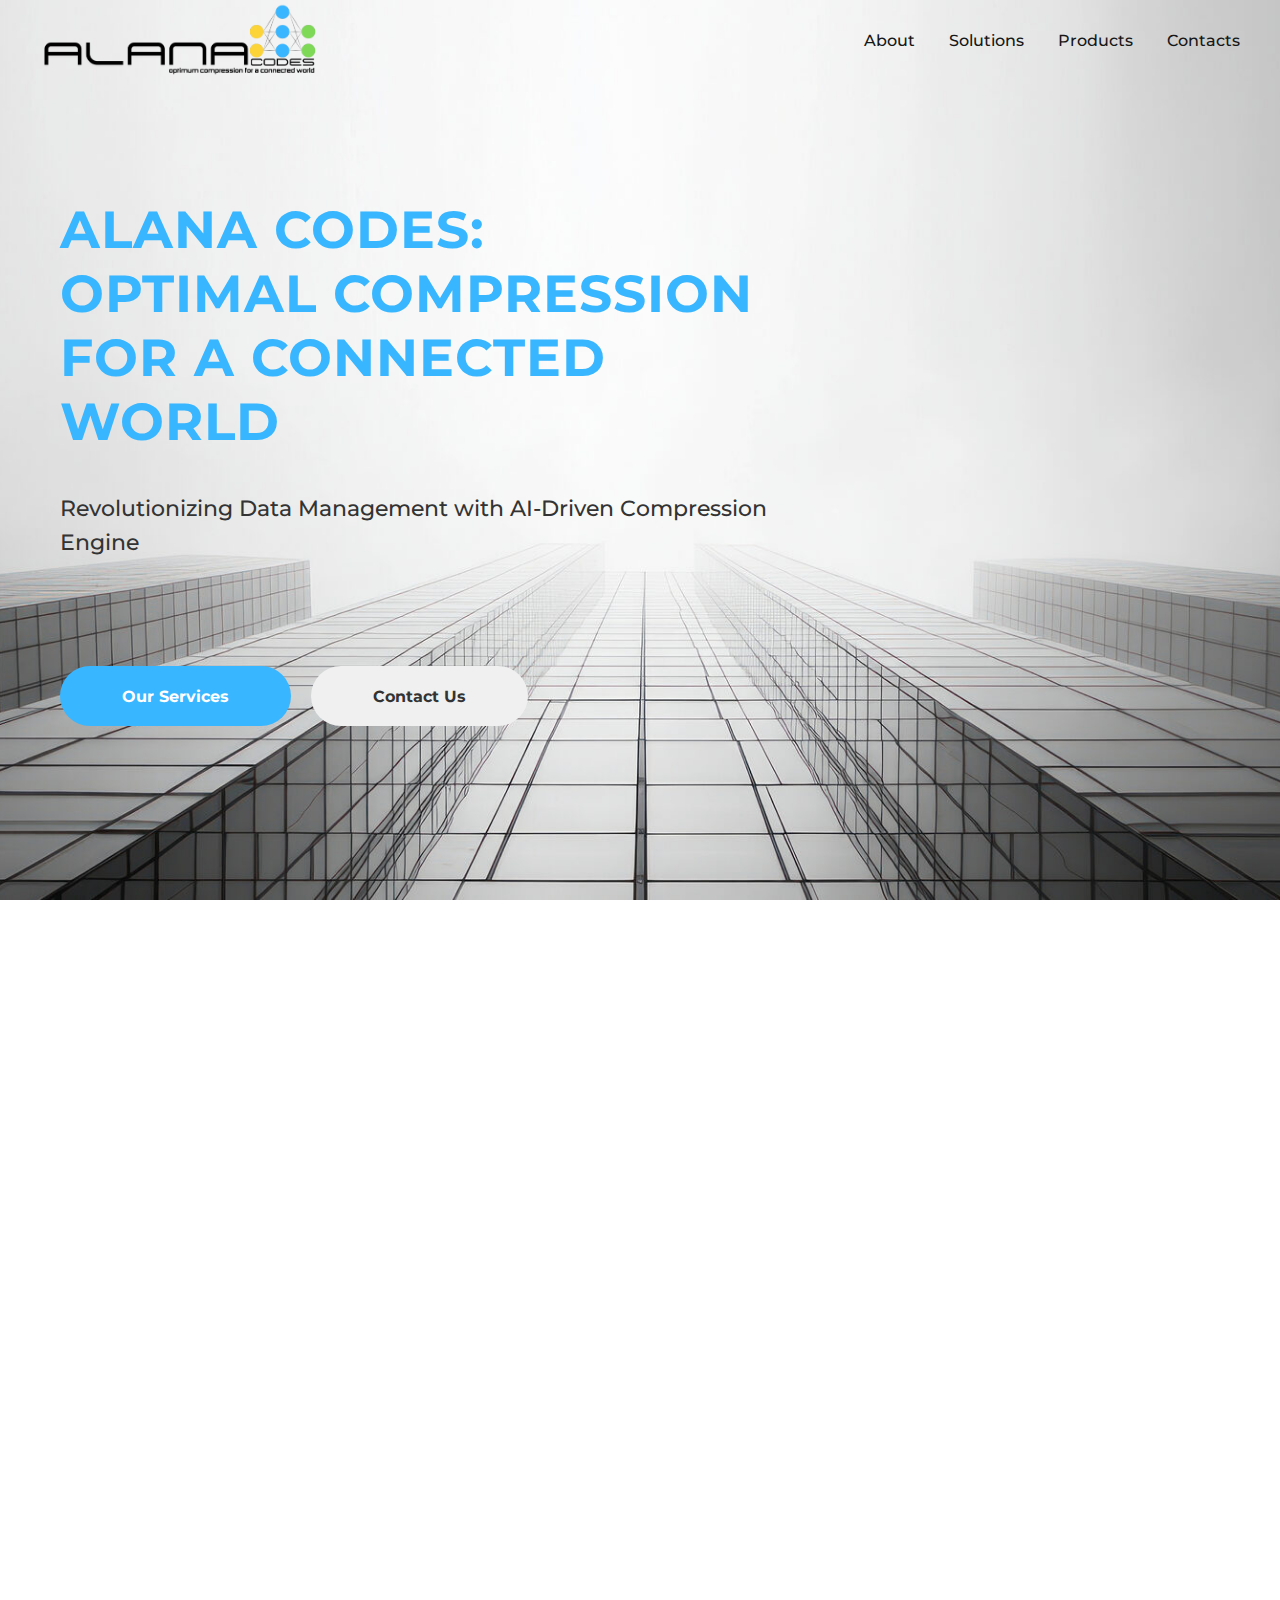
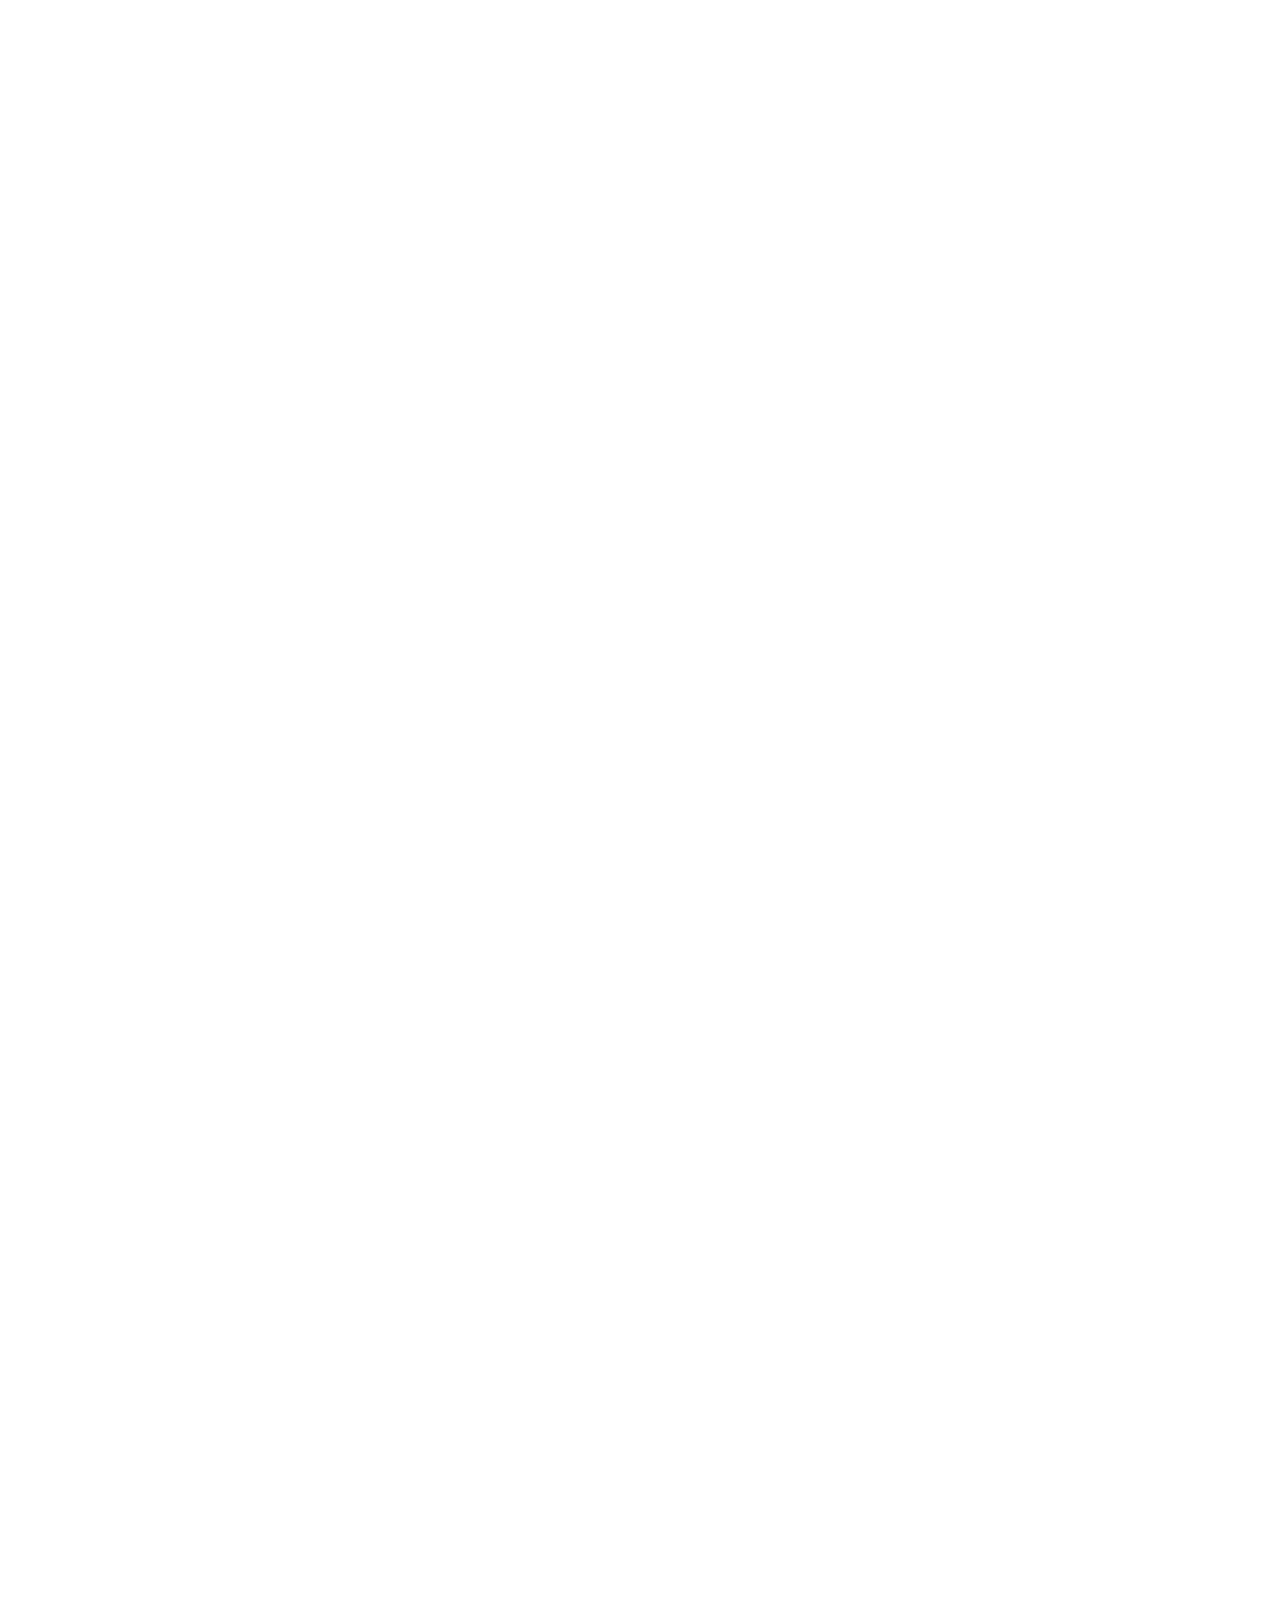
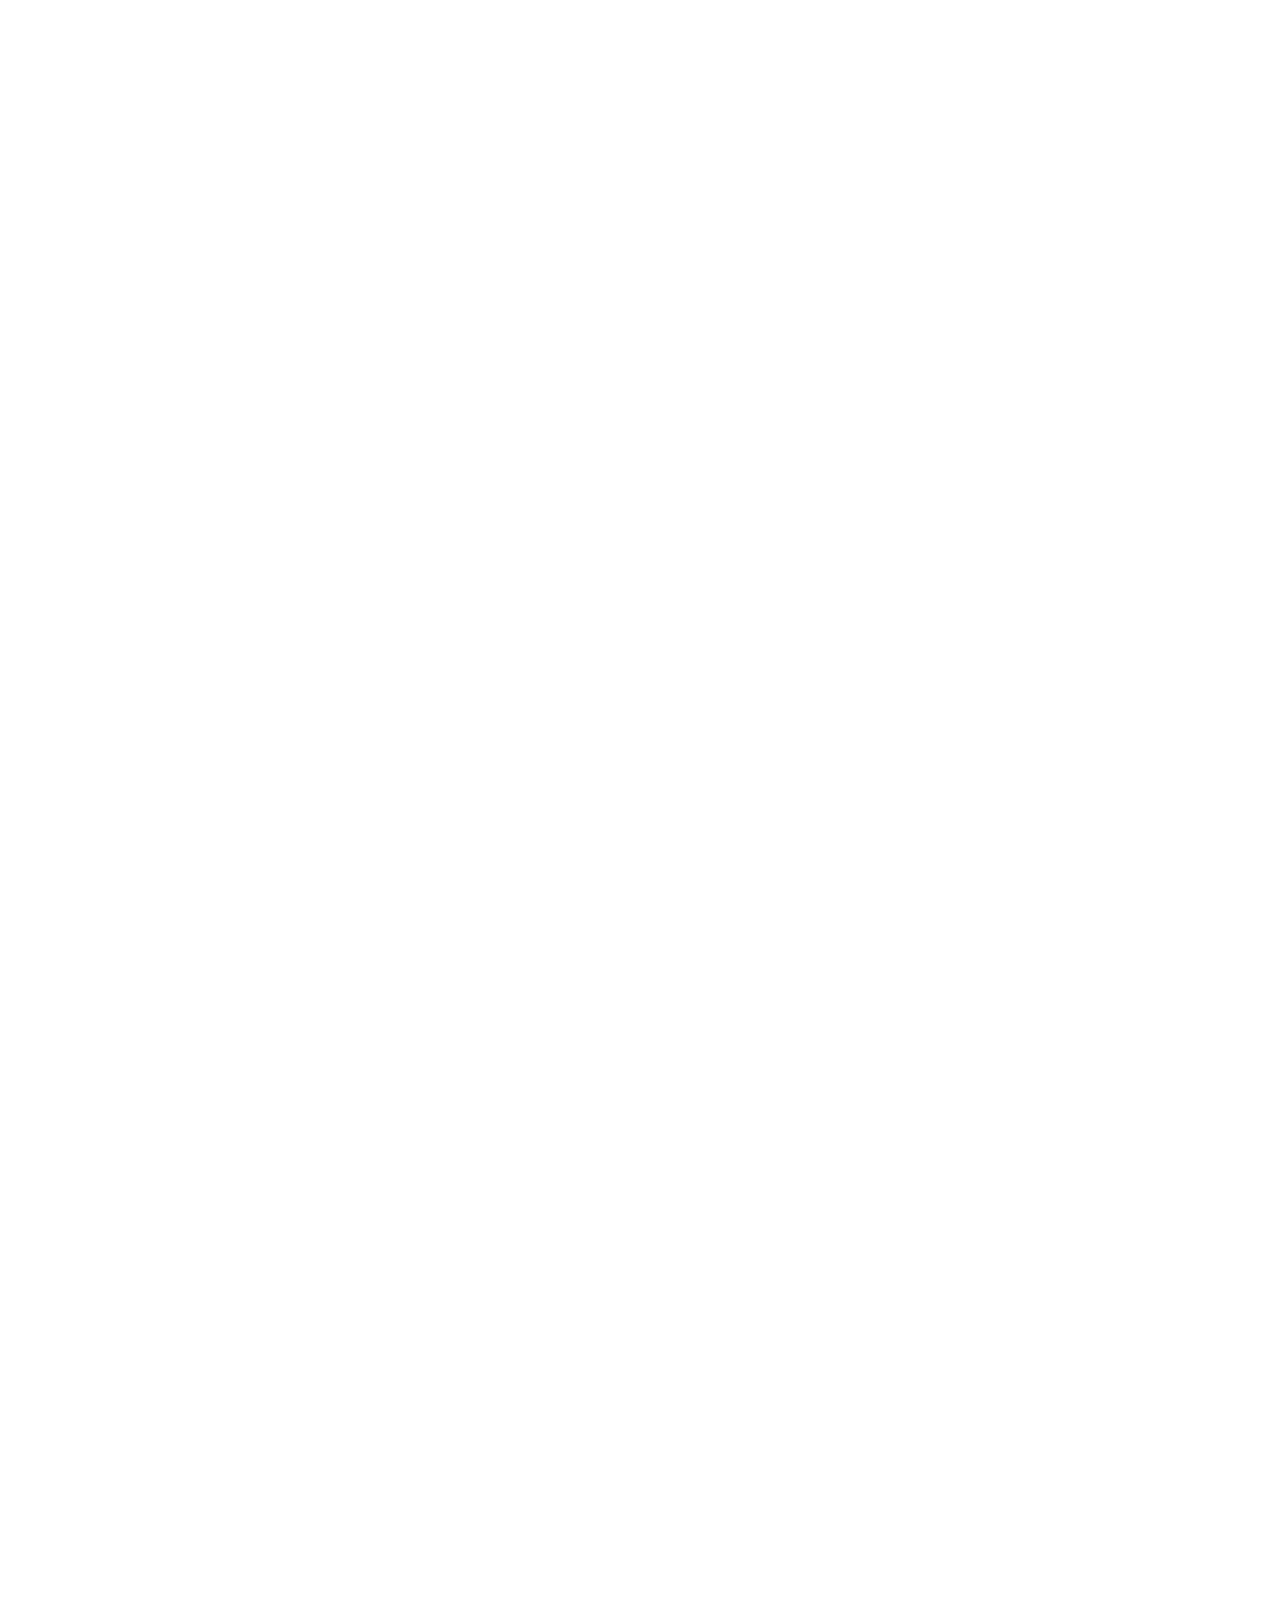
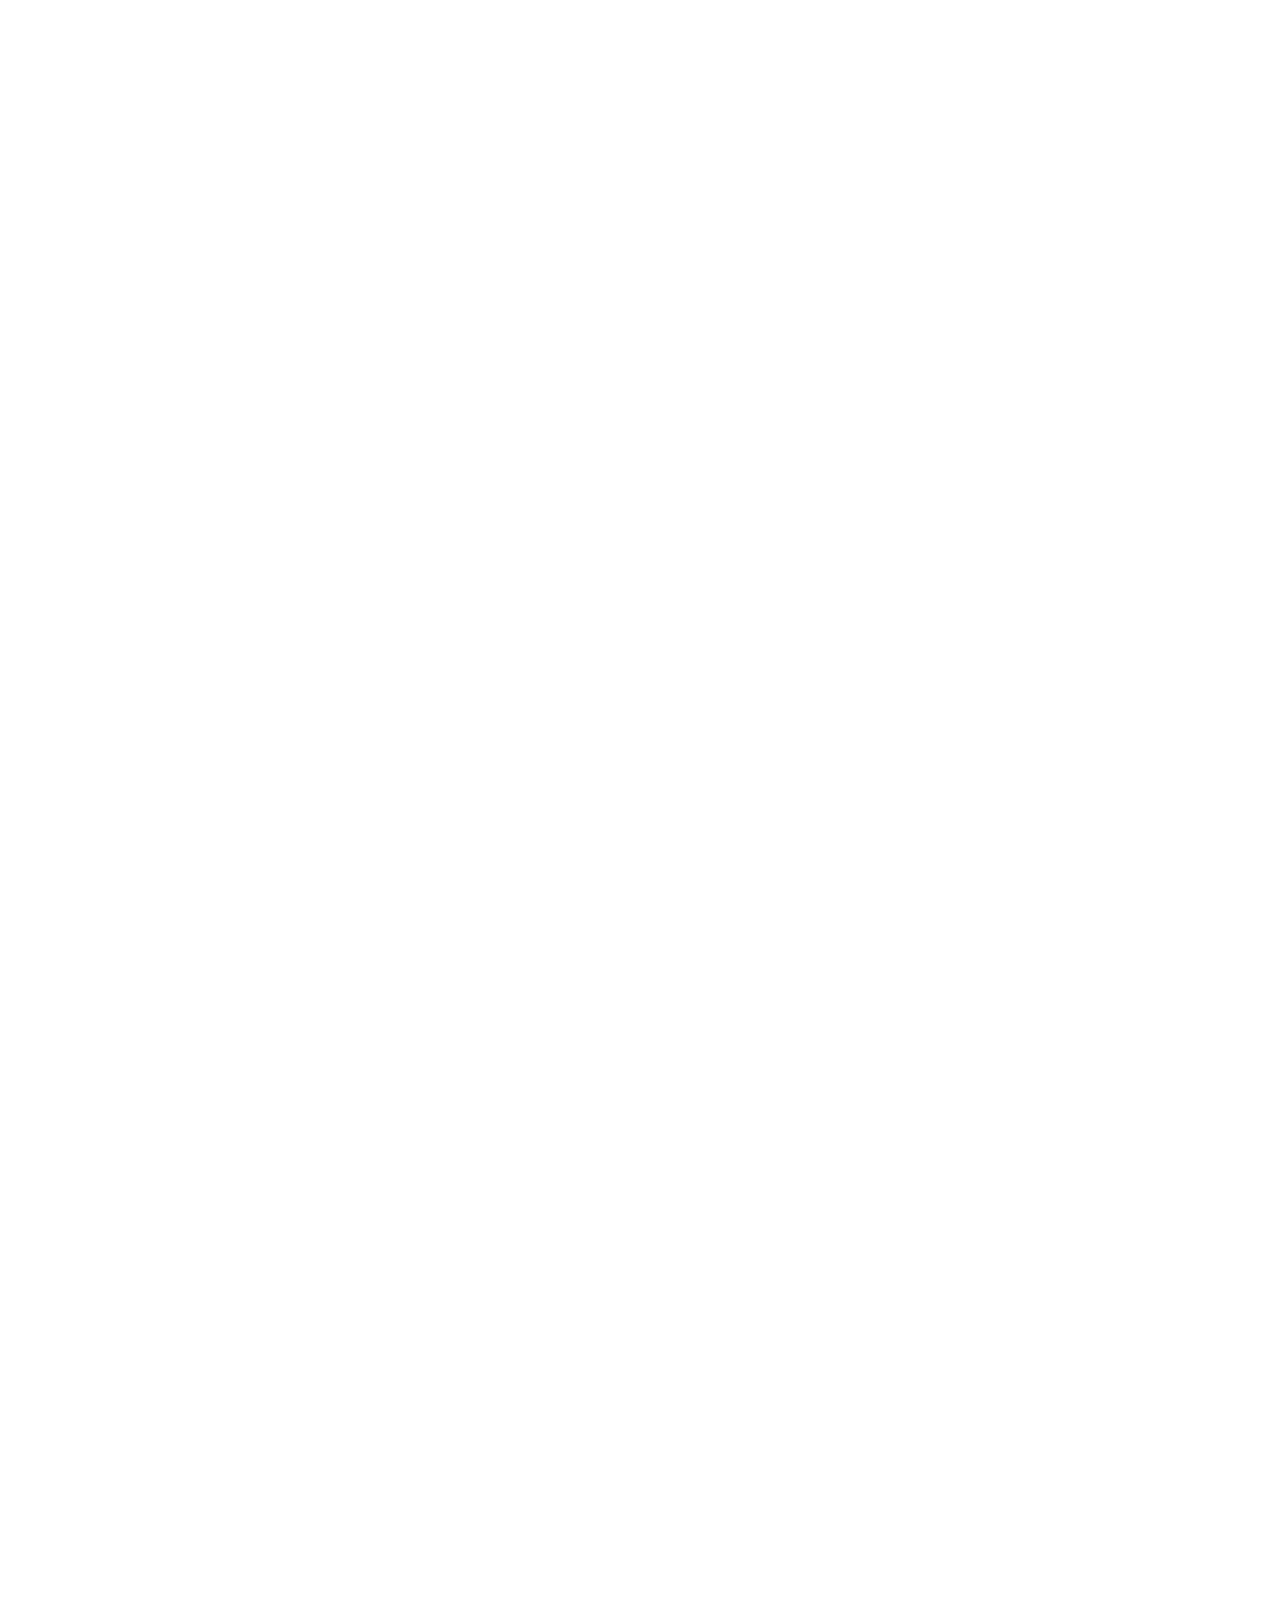
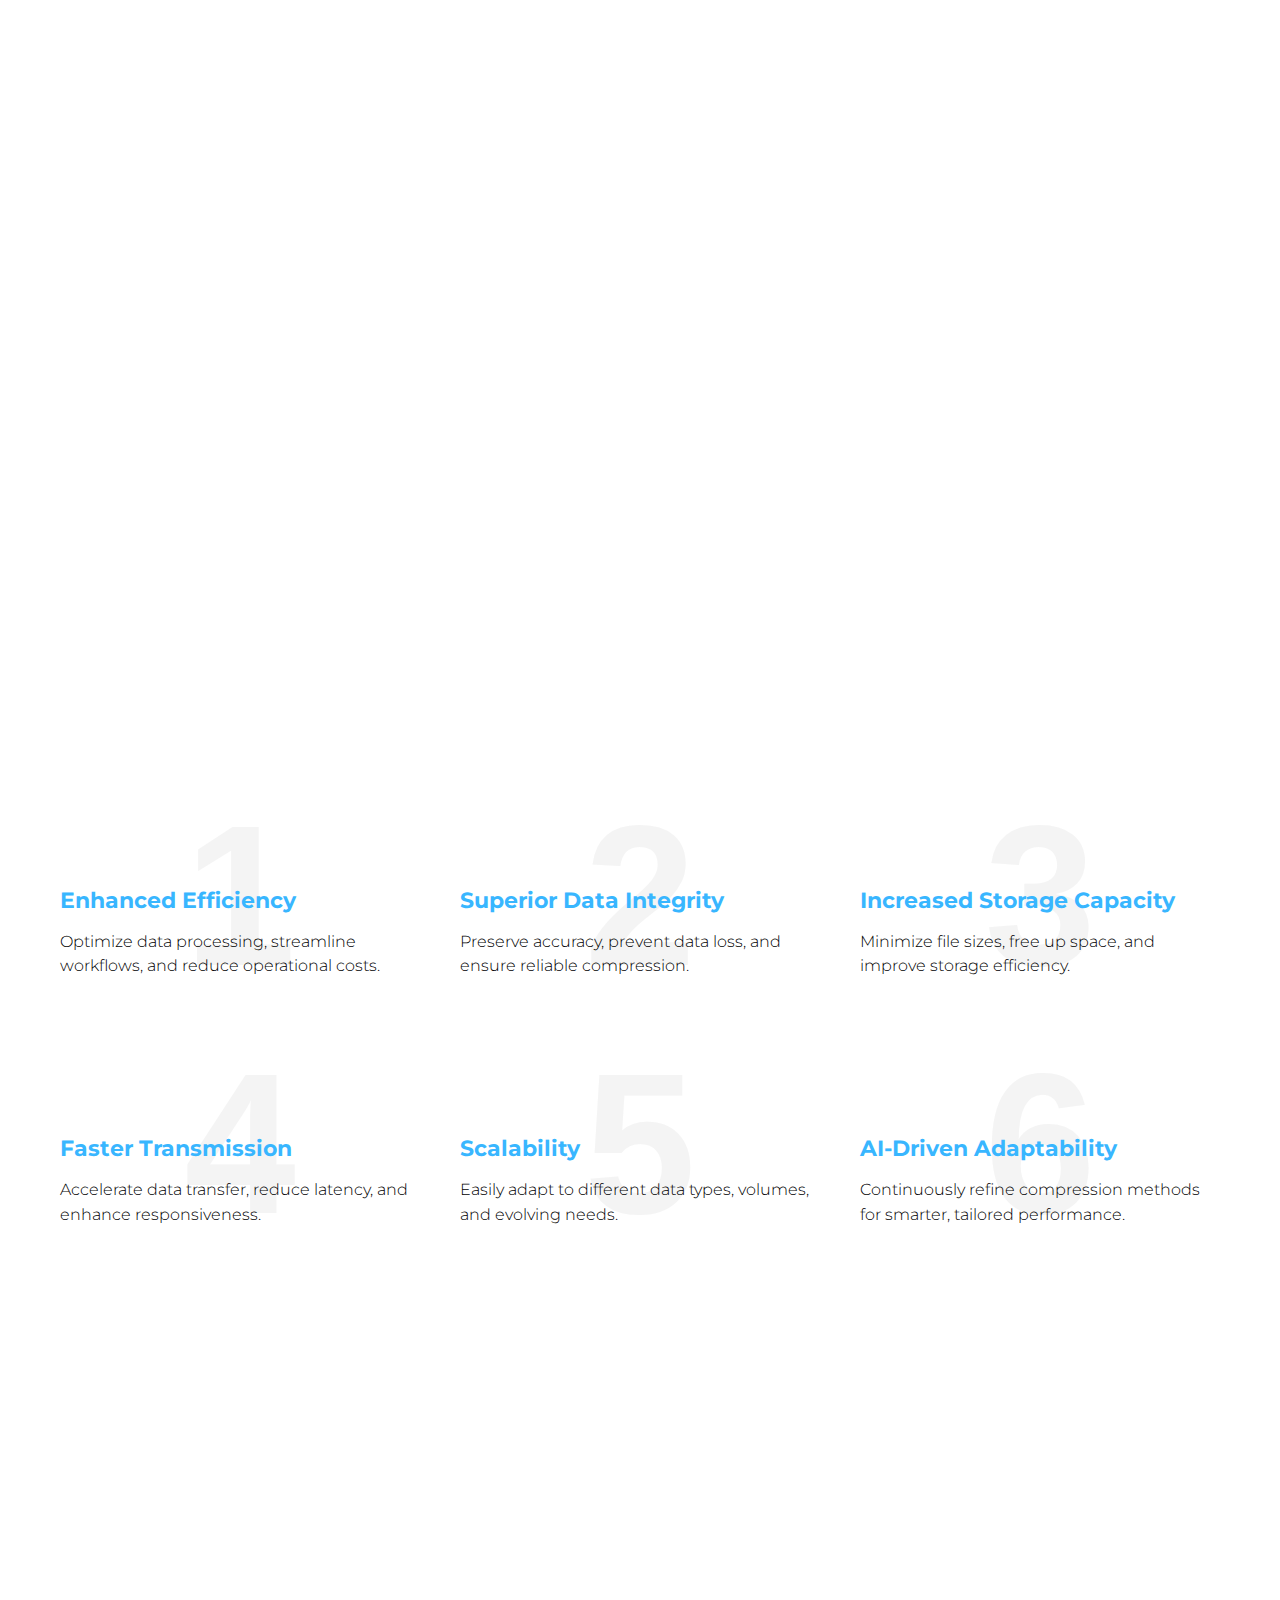
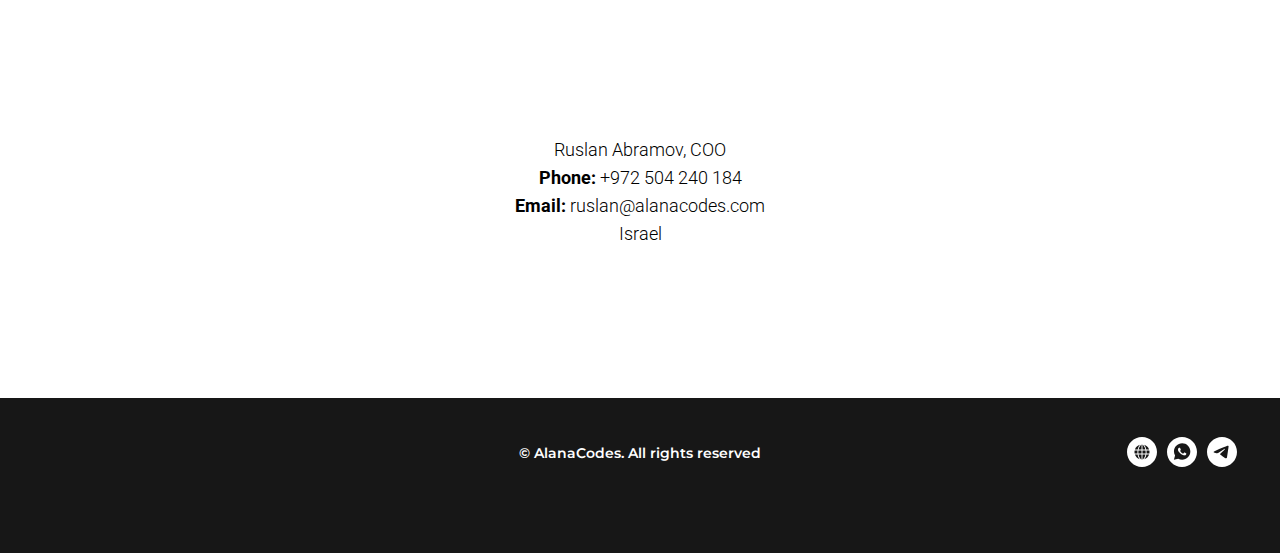
<file: page63274655.html>
<!DOCTYPE html> <html> <head> <meta charset="utf-8" /> <meta http-equiv="Content-Type" content="text/html; charset=utf-8" /> <meta name="viewport" content="width=device-width, initial-scale=1.0" /> <!--metatextblock--> <title>AlanaCodes</title> <meta name="description" content="Alana Codes: Optimize data storage and transfer with innovative compression solutions." /> <meta property="og:url" content="https://alanacodes.tilda.ws/alanacodes_new" /> <meta property="og:title" content="AlanaCodes" /> <meta property="og:description" content="Alana Codes: Optimize data storage and transfer with innovative compression solutions." /> <meta property="og:type" content="website" /> <meta property="og:image" content="images/tild3966-6330-4031-b135-366533663431___-1ddd.jpg" /> <link rel="canonical" href="https://alanacodes.tilda.ws/alanacodes_new"> <!--/metatextblock--> <meta name="format-detection" content="telephone=no" /> <meta http-equiv="x-dns-prefetch-control" content="on"> <link rel="dns-prefetch" href="https://ws.tildacdn.com">  <link rel="icon" type="image/png" sizes="32x32" href="images/tild3138-3231-4138-a533-643066313132___sm_grey1.png" media="(prefers-color-scheme: light)"/> <link rel="icon" type="image/png" sizes="32x32" href="images/tild3433-6333-4137-b236-616364666539___sm_w_32.png" media="(prefers-color-scheme: dark)"/> <link rel="icon" type="image/svg+xml" sizes="any" href="images/tild3138-6634-4861-a231-646362343632__favicon.svg"> <link rel="apple-touch-icon" type="image/png" href="images/tild3265-3333-4337-a636-616462633961___sm_grey1.png"> <link rel="icon" type="image/png" sizes="192x192" href="images/tild3265-3333-4337-a636-616462633961___sm_grey1.png"> <!-- Assets --> <script src="https://neo.tildacdn.com/js/tilda-fallback-1.0.min.js" async charset="utf-8"></script> <link rel="stylesheet" href="css/tilda-grid-3.0.min.css" type="text/css" media="all" onerror="this.loaderr='y';"/> <link rel="stylesheet" href="css/tilda-blocks-page63274655.min.css?t=1751544373" type="text/css" media="all" onerror="this.loaderr='y';" /> <link rel="preconnect" href="https://fonts.gstatic.com"> <link href="https://fonts.googleapis.com/css2?family=Montserrat:wght@100..900&family=Roboto:wght@300;400;500;700&subset=latin,cyrillic" rel="stylesheet"> <link rel="stylesheet" href="css/tilda-animation-2.0.min.css" type="text/css" media="all" onerror="this.loaderr='y';" /> <link rel="stylesheet" href="css/tilda-cover-1.0.min.css" type="text/css" media="all" onerror="this.loaderr='y';" /> <script nomodule src="js/tilda-polyfill-1.0.min.js" charset="utf-8"></script> <script type="text/javascript">function t_onReady(func) {if(document.readyState!='loading') {func();} else {document.addEventListener('DOMContentLoaded',func);}}
function t_onFuncLoad(funcName,okFunc,time) {if(typeof window[funcName]==='function') {okFunc();} else {setTimeout(function() {t_onFuncLoad(funcName,okFunc,time);},(time||100));}}function t_throttle(fn,threshhold,scope) {return function() {fn.apply(scope||this,arguments);};}</script> <script src="js/tilda-scripts-3.0.min.js" charset="utf-8" defer onerror="this.loaderr='y';"></script> <script src="js/tilda-blocks-page63274655.min.js?t=1751544373" charset="utf-8" async onerror="this.loaderr='y';"></script> <script src="js/lazyload-1.3.min.export.js" charset="utf-8" async onerror="this.loaderr='y';"></script> <script src="js/tilda-animation-2.0.min.js" charset="utf-8" async onerror="this.loaderr='y';"></script> <script src="js/tilda-menu-1.0.min.js" charset="utf-8" async onerror="this.loaderr='y';"></script> <script src="js/tilda-cover-1.0.min.js" charset="utf-8" async onerror="this.loaderr='y';"></script> <script src="js/tilda-skiplink-1.0.min.js" charset="utf-8" async onerror="this.loaderr='y';"></script> <script src="js/tilda-events-1.0.min.js" charset="utf-8" async onerror="this.loaderr='y';"></script> <script type="text/javascript">window.dataLayer=window.dataLayer||[];</script> <script type="text/javascript">(function() {if((/bot|google|yandex|baidu|bing|msn|duckduckbot|teoma|slurp|crawler|spider|robot|crawling|facebook/i.test(navigator.userAgent))===false&&typeof(sessionStorage)!='undefined'&&sessionStorage.getItem('visited')!=='y'&&document.visibilityState){var style=document.createElement('style');style.type='text/css';style.innerHTML='@media screen and (min-width: 980px) {.t-records {opacity: 0;}.t-records_animated {-webkit-transition: opacity ease-in-out .2s;-moz-transition: opacity ease-in-out .2s;-o-transition: opacity ease-in-out .2s;transition: opacity ease-in-out .2s;}.t-records.t-records_visible {opacity: 1;}}';document.getElementsByTagName('head')[0].appendChild(style);function t_setvisRecs(){var alr=document.querySelectorAll('.t-records');Array.prototype.forEach.call(alr,function(el) {el.classList.add("t-records_animated");});setTimeout(function() {Array.prototype.forEach.call(alr,function(el) {el.classList.add("t-records_visible");});sessionStorage.setItem("visited","y");},400);}
document.addEventListener('DOMContentLoaded',t_setvisRecs);}})();</script></head> <body class="t-body" style="margin:0;"> <!--allrecords--> <div id="allrecords" data-tilda-export="yes" class="t-records" data-hook="blocks-collection-content-node" data-tilda-project-id="5502990" data-tilda-page-id="63274655" data-tilda-page-alias="alanacodes_new" data-tilda-formskey="020edb2e38dd27731364830e35502990" data-tilda-imgoptimoff="yes" data-tilda-lazy="yes" data-tilda-root-zone="one"> <div id="rec866539821" class="r t-rec t-screenmin-1200px" style=" " data-animationappear="off" data-record-type="456" data-screen-min="1200px"> <!-- T456 --> <div id="nav866539821marker"></div> <div class="tmenu-mobile"> <div class="tmenu-mobile__container"> <div class="tmenu-mobile__text t-name t-name_md" field="menu_mob_title">&nbsp;</div> <button type="button"
class="t-menuburger t-menuburger_first t-menuburger__small"
aria-label="Навигационное меню"
aria-expanded="false"> <span style="background-color:#ffffff;"></span> <span style="background-color:#ffffff;"></span> <span style="background-color:#ffffff;"></span> <span style="background-color:#ffffff;"></span> </button> <script>function t_menuburger_init(recid) {var rec=document.querySelector('#rec' + recid);if(!rec) return;var burger=rec.querySelector('.t-menuburger');if(!burger) return;var isSecondStyle=burger.classList.contains('t-menuburger_second');if(isSecondStyle&&!window.isMobile&&!('ontouchend' in document)) {burger.addEventListener('mouseenter',function() {if(burger.classList.contains('t-menuburger-opened')) return;burger.classList.remove('t-menuburger-unhovered');burger.classList.add('t-menuburger-hovered');});burger.addEventListener('mouseleave',function() {if(burger.classList.contains('t-menuburger-opened')) return;burger.classList.remove('t-menuburger-hovered');burger.classList.add('t-menuburger-unhovered');setTimeout(function() {burger.classList.remove('t-menuburger-unhovered');},300);});}
burger.addEventListener('click',function() {if(!burger.closest('.tmenu-mobile')&&!burger.closest('.t450__burger_container')&&!burger.closest('.t466__container')&&!burger.closest('.t204__burger')&&!burger.closest('.t199__js__menu-toggler')) {burger.classList.toggle('t-menuburger-opened');burger.classList.remove('t-menuburger-unhovered');}});var menu=rec.querySelector('[data-menu="yes"]');if(!menu) return;var menuLinks=menu.querySelectorAll('.t-menu__link-item');var submenuClassList=['t978__menu-link_hook','t978__tm-link','t966__tm-link','t794__tm-link','t-menusub__target-link'];Array.prototype.forEach.call(menuLinks,function(link) {link.addEventListener('click',function() {var isSubmenuHook=submenuClassList.some(function(submenuClass) {return link.classList.contains(submenuClass);});if(isSubmenuHook) return;burger.classList.remove('t-menuburger-opened');});});menu.addEventListener('clickedAnchorInTooltipMenu',function() {burger.classList.remove('t-menuburger-opened');});}
t_onReady(function() {t_onFuncLoad('t_menuburger_init',function(){t_menuburger_init('866539821');});});</script> <style>.t-menuburger{position:relative;flex-shrink:0;width:28px;height:20px;padding:0;border:none;background-color:transparent;outline:none;-webkit-transform:rotate(0deg);transform:rotate(0deg);transition:transform .5s ease-in-out;cursor:pointer;z-index:999;}.t-menuburger span{display:block;position:absolute;width:100%;opacity:1;left:0;-webkit-transform:rotate(0deg);transform:rotate(0deg);transition:.25s ease-in-out;height:3px;background-color:#000;}.t-menuburger span:nth-child(1){top:0px;}.t-menuburger span:nth-child(2),.t-menuburger span:nth-child(3){top:8px;}.t-menuburger span:nth-child(4){top:16px;}.t-menuburger__big{width:42px;height:32px;}.t-menuburger__big span{height:5px;}.t-menuburger__big span:nth-child(2),.t-menuburger__big span:nth-child(3){top:13px;}.t-menuburger__big span:nth-child(4){top:26px;}.t-menuburger__small{width:22px;height:14px;}.t-menuburger__small span{height:2px;}.t-menuburger__small span:nth-child(2),.t-menuburger__small span:nth-child(3){top:6px;}.t-menuburger__small span:nth-child(4){top:12px;}.t-menuburger-opened span:nth-child(1){top:8px;width:0%;left:50%;}.t-menuburger-opened span:nth-child(2){-webkit-transform:rotate(45deg);transform:rotate(45deg);}.t-menuburger-opened span:nth-child(3){-webkit-transform:rotate(-45deg);transform:rotate(-45deg);}.t-menuburger-opened span:nth-child(4){top:8px;width:0%;left:50%;}.t-menuburger-opened.t-menuburger__big span:nth-child(1){top:6px;}.t-menuburger-opened.t-menuburger__big span:nth-child(4){top:18px;}.t-menuburger-opened.t-menuburger__small span:nth-child(1),.t-menuburger-opened.t-menuburger__small span:nth-child(4){top:6px;}@media (hover),(min-width:0\0){.t-menuburger_first:hover span:nth-child(1){transform:translateY(1px);}.t-menuburger_first:hover span:nth-child(4){transform:translateY(-1px);}.t-menuburger_first.t-menuburger__big:hover span:nth-child(1){transform:translateY(3px);}.t-menuburger_first.t-menuburger__big:hover span:nth-child(4){transform:translateY(-3px);}}.t-menuburger_second span:nth-child(2),.t-menuburger_second span:nth-child(3){width:80%;left:20%;right:0;}@media (hover),(min-width:0\0){.t-menuburger_second.t-menuburger-hovered span:nth-child(2),.t-menuburger_second.t-menuburger-hovered span:nth-child(3){animation:t-menuburger-anim 0.3s ease-out normal forwards;}.t-menuburger_second.t-menuburger-unhovered span:nth-child(2),.t-menuburger_second.t-menuburger-unhovered span:nth-child(3){animation:t-menuburger-anim2 0.3s ease-out normal forwards;}}.t-menuburger_second.t-menuburger-opened span:nth-child(2),.t-menuburger_second.t-menuburger-opened span:nth-child(3){left:0;right:0;width:100%!important;}.t-menuburger_third span:nth-child(4){width:70%;left:unset;right:0;}@media (hover),(min-width:0\0){.t-menuburger_third:not(.t-menuburger-opened):hover span:nth-child(4){width:100%;}}.t-menuburger_third.t-menuburger-opened span:nth-child(4){width:0!important;right:50%;}.t-menuburger_fourth{height:12px;}.t-menuburger_fourth.t-menuburger__small{height:8px;}.t-menuburger_fourth.t-menuburger__big{height:18px;}.t-menuburger_fourth span:nth-child(2),.t-menuburger_fourth span:nth-child(3){top:4px;opacity:0;}.t-menuburger_fourth span:nth-child(4){top:8px;}.t-menuburger_fourth.t-menuburger__small span:nth-child(2),.t-menuburger_fourth.t-menuburger__small span:nth-child(3){top:3px;}.t-menuburger_fourth.t-menuburger__small span:nth-child(4){top:6px;}.t-menuburger_fourth.t-menuburger__small span:nth-child(2),.t-menuburger_fourth.t-menuburger__small span:nth-child(3){top:3px;}.t-menuburger_fourth.t-menuburger__small span:nth-child(4){top:6px;}.t-menuburger_fourth.t-menuburger__big span:nth-child(2),.t-menuburger_fourth.t-menuburger__big span:nth-child(3){top:6px;}.t-menuburger_fourth.t-menuburger__big span:nth-child(4){top:12px;}@media (hover),(min-width:0\0){.t-menuburger_fourth:not(.t-menuburger-opened):hover span:nth-child(1){transform:translateY(1px);}.t-menuburger_fourth:not(.t-menuburger-opened):hover span:nth-child(4){transform:translateY(-1px);}.t-menuburger_fourth.t-menuburger__big:not(.t-menuburger-opened):hover span:nth-child(1){transform:translateY(3px);}.t-menuburger_fourth.t-menuburger__big:not(.t-menuburger-opened):hover span:nth-child(4){transform:translateY(-3px);}}.t-menuburger_fourth.t-menuburger-opened span:nth-child(1),.t-menuburger_fourth.t-menuburger-opened span:nth-child(4){top:4px;}.t-menuburger_fourth.t-menuburger-opened span:nth-child(2),.t-menuburger_fourth.t-menuburger-opened span:nth-child(3){opacity:1;}@keyframes t-menuburger-anim{0%{width:80%;left:20%;right:0;}50%{width:100%;left:0;right:0;}100%{width:80%;left:0;right:20%;}}@keyframes t-menuburger-anim2{0%{width:80%;left:0;}50%{width:100%;right:0;left:0;}100%{width:80%;left:20%;right:0;}}</style> </div> </div> <style>.tmenu-mobile{background-color:#111;display:none;width:100%;top:0;z-index:990;}.tmenu-mobile_positionfixed{position:fixed;}.tmenu-mobile__text{color:#fff;}.tmenu-mobile__container{min-height:64px;padding:20px;position:relative;box-sizing:border-box;display:-webkit-flex;display:-ms-flexbox;display:flex;-webkit-align-items:center;-ms-flex-align:center;align-items:center;-webkit-justify-content:space-between;-ms-flex-pack:justify;justify-content:space-between;}.tmenu-mobile__list{display:block;}.tmenu-mobile__burgerlogo{display:inline-block;font-size:24px;font-weight:400;white-space:nowrap;vertical-align:middle;}.tmenu-mobile__imglogo{height:auto;display:block;max-width:300px!important;box-sizing:border-box;padding:0;margin:0 auto;}@media screen and (max-width:980px){.tmenu-mobile__menucontent_hidden{display:none;height:100%;}.tmenu-mobile{display:block;}}@media screen and (max-width:980px){#rec866539821 .tmenu-mobile{background-color:#b600d3;}#rec866539821 .t-menuburger{-webkit-order:1;-ms-flex-order:1;order:1;}}</style> <div id="nav866539821" class="t456 t456__positionabsolute tmenu-mobile__menucontent_hidden" style=" " data-bgcolor-hex="" data-bgcolor-rgba="" data-navmarker="nav866539821marker" data-appearoffset="" data-bgopacity-two="" data-menushadow="" data-menushadow-css="" data-bgopacity="1" data-menu-items-align="right" data-menu="yes"> <div class="t456__maincontainer " style=""> <div class="t456__leftwrapper" style="min-width:280px;width:280px;"> <div class="t456__logowrapper" style="display: block;"> <img class="t456__imglogo t456__imglogomobile"
src="images/tild6564-3361-4639-b734-663235333437__alana_codes_brand_lo.png"
imgfield="img"
style="max-width: 280px; width: 280px;"
alt=""> </div> </div> <nav
class="t456__rightwrapper t456__menualign_right"
style=""> <ul role="list" class="t456__list t-menu__list"> <li class="t456__list_item"
style="padding:0 15px 0 0;"> <a class="t-menu__link-item"
href="#rec872200003" data-menu-submenu-hook="" data-menu-item-number="1">About</a> </li> <li class="t456__list_item"
style="padding:0 15px;"> <a class="t-menu__link-item"
href="#rec866539827" data-menu-submenu-hook="" data-menu-item-number="2">Solutions</a> </li> <li class="t456__list_item"
style="padding:0 15px;"> <a class="t-menu__link-item"
href="#rec872337044" data-menu-submenu-hook="" data-menu-item-number="3">Products</a> </li> <li class="t456__list_item"
style="padding:0 0 0 15px;"> <a class="t-menu__link-item"
href="#rec872366987" data-menu-submenu-hook="" data-menu-item-number="4">Contacts</a> </li> </ul> </nav> </div> </div> <style>@media screen and (max-width:980px){#rec866539821 .t456__leftcontainer{padding:20px;}}@media screen and (max-width:980px){#rec866539821 .t456__imglogo{padding:20px 0;}}</style> <script type="text/javascript">t_onReady(function() {t_onFuncLoad('t_menu__highlightActiveLinks',function() {t_menu__highlightActiveLinks('.t456__list_item a');});});t_onReady(function() {t_onFuncLoad('t_menu__setBGcolor',function() {t_menu__setBGcolor('866539821','.t456');window.addEventListener('resize',function() {t_menu__setBGcolor('866539821','.t456');});});t_onFuncLoad('t_menu__interactFromKeyboard',function() {t_menu__interactFromKeyboard('866539821');});});</script> <script type="text/javascript">t_onReady(function() {t_onFuncLoad('t_menu__createMobileMenu',function() {t_menu__createMobileMenu('866539821','.t456');});});</script> <style>#rec866539821 .t-menu__link-item{-webkit-transition:color 0.3s ease-in-out,opacity 0.3s ease-in-out;transition:color 0.3s ease-in-out,opacity 0.3s ease-in-out;}#rec866539821 .t-menu__link-item.t-active:not(.t978__menu-link){color:#38b6ff !important;}#rec866539821 .t-menu__link-item:not(.t-active):not(.tooltipstered):hover{color:#38b6ff !important;}#rec866539821 .t-menu__link-item:not(.t-active):not(.tooltipstered):focus-visible{color:#38b6ff !important;}@supports (overflow:-webkit-marquee) and (justify-content:inherit){#rec866539821 .t-menu__link-item,#rec866539821 .t-menu__link-item.t-active{opacity:1 !important;}}</style> <style> #rec866539821 a.t-menu__link-item{color:#171717;font-weight:500;}</style> </div> <div id="rec866539822" class="r t-rec t-screenmax-1200px" style=" " data-animationappear="off" data-record-type="309" data-screen-max="1200px"> <!-- T280 --> <div id="nav866539822marker"></div> <div id="nav866539822" class="t280 " data-menu="yes" data-appearoffset=""> <div class="t280__container t280__small t280__positionabsolute" style=""> <div class="t280__container__bg" style="" data-bgcolor-hex="" data-bgcolor-rgba="" data-navmarker="nav866539822marker" data-appearoffset="" data-bgopacity="0.0" data-bgcolor-rgba-afterscroll="" data-bgopacity2="0.0" data-menushadow="" data-menushadow-css=""></div> <div class="t280__menu__content "> <div class="t280__logo__container" style="min-height:80px;"> <div class="t280__logo__content"> <img class="t280__logo__img"
src="images/tild3333-3732-4536-b766-636464333934__alana_codes_brand_lo.png"
imgfield="img"
style="height: 50px;"
alt="Alana Codes"> </div> </div> <button type="button"
class="t-menuburger t-menuburger_first t-menuburger__small"
aria-label="Навигационное меню"
aria-expanded="false"> <span style="background-color:#38b6ff;"></span> <span style="background-color:#38b6ff;"></span> <span style="background-color:#38b6ff;"></span> <span style="background-color:#38b6ff;"></span> </button> <script>function t_menuburger_init(recid) {var rec=document.querySelector('#rec' + recid);if(!rec) return;var burger=rec.querySelector('.t-menuburger');if(!burger) return;var isSecondStyle=burger.classList.contains('t-menuburger_second');if(isSecondStyle&&!window.isMobile&&!('ontouchend' in document)) {burger.addEventListener('mouseenter',function() {if(burger.classList.contains('t-menuburger-opened')) return;burger.classList.remove('t-menuburger-unhovered');burger.classList.add('t-menuburger-hovered');});burger.addEventListener('mouseleave',function() {if(burger.classList.contains('t-menuburger-opened')) return;burger.classList.remove('t-menuburger-hovered');burger.classList.add('t-menuburger-unhovered');setTimeout(function() {burger.classList.remove('t-menuburger-unhovered');},300);});}
burger.addEventListener('click',function() {if(!burger.closest('.tmenu-mobile')&&!burger.closest('.t450__burger_container')&&!burger.closest('.t466__container')&&!burger.closest('.t204__burger')&&!burger.closest('.t199__js__menu-toggler')) {burger.classList.toggle('t-menuburger-opened');burger.classList.remove('t-menuburger-unhovered');}});var menu=rec.querySelector('[data-menu="yes"]');if(!menu) return;var menuLinks=menu.querySelectorAll('.t-menu__link-item');var submenuClassList=['t978__menu-link_hook','t978__tm-link','t966__tm-link','t794__tm-link','t-menusub__target-link'];Array.prototype.forEach.call(menuLinks,function(link) {link.addEventListener('click',function() {var isSubmenuHook=submenuClassList.some(function(submenuClass) {return link.classList.contains(submenuClass);});if(isSubmenuHook) return;burger.classList.remove('t-menuburger-opened');});});menu.addEventListener('clickedAnchorInTooltipMenu',function() {burger.classList.remove('t-menuburger-opened');});}
t_onReady(function() {t_onFuncLoad('t_menuburger_init',function(){t_menuburger_init('866539822');});});</script> <style>.t-menuburger{position:relative;flex-shrink:0;width:28px;height:20px;padding:0;border:none;background-color:transparent;outline:none;-webkit-transform:rotate(0deg);transform:rotate(0deg);transition:transform .5s ease-in-out;cursor:pointer;z-index:999;}.t-menuburger span{display:block;position:absolute;width:100%;opacity:1;left:0;-webkit-transform:rotate(0deg);transform:rotate(0deg);transition:.25s ease-in-out;height:3px;background-color:#000;}.t-menuburger span:nth-child(1){top:0px;}.t-menuburger span:nth-child(2),.t-menuburger span:nth-child(3){top:8px;}.t-menuburger span:nth-child(4){top:16px;}.t-menuburger__big{width:42px;height:32px;}.t-menuburger__big span{height:5px;}.t-menuburger__big span:nth-child(2),.t-menuburger__big span:nth-child(3){top:13px;}.t-menuburger__big span:nth-child(4){top:26px;}.t-menuburger__small{width:22px;height:14px;}.t-menuburger__small span{height:2px;}.t-menuburger__small span:nth-child(2),.t-menuburger__small span:nth-child(3){top:6px;}.t-menuburger__small span:nth-child(4){top:12px;}.t-menuburger-opened span:nth-child(1){top:8px;width:0%;left:50%;}.t-menuburger-opened span:nth-child(2){-webkit-transform:rotate(45deg);transform:rotate(45deg);}.t-menuburger-opened span:nth-child(3){-webkit-transform:rotate(-45deg);transform:rotate(-45deg);}.t-menuburger-opened span:nth-child(4){top:8px;width:0%;left:50%;}.t-menuburger-opened.t-menuburger__big span:nth-child(1){top:6px;}.t-menuburger-opened.t-menuburger__big span:nth-child(4){top:18px;}.t-menuburger-opened.t-menuburger__small span:nth-child(1),.t-menuburger-opened.t-menuburger__small span:nth-child(4){top:6px;}@media (hover),(min-width:0\0){.t-menuburger_first:hover span:nth-child(1){transform:translateY(1px);}.t-menuburger_first:hover span:nth-child(4){transform:translateY(-1px);}.t-menuburger_first.t-menuburger__big:hover span:nth-child(1){transform:translateY(3px);}.t-menuburger_first.t-menuburger__big:hover span:nth-child(4){transform:translateY(-3px);}}.t-menuburger_second span:nth-child(2),.t-menuburger_second span:nth-child(3){width:80%;left:20%;right:0;}@media (hover),(min-width:0\0){.t-menuburger_second.t-menuburger-hovered span:nth-child(2),.t-menuburger_second.t-menuburger-hovered span:nth-child(3){animation:t-menuburger-anim 0.3s ease-out normal forwards;}.t-menuburger_second.t-menuburger-unhovered span:nth-child(2),.t-menuburger_second.t-menuburger-unhovered span:nth-child(3){animation:t-menuburger-anim2 0.3s ease-out normal forwards;}}.t-menuburger_second.t-menuburger-opened span:nth-child(2),.t-menuburger_second.t-menuburger-opened span:nth-child(3){left:0;right:0;width:100%!important;}.t-menuburger_third span:nth-child(4){width:70%;left:unset;right:0;}@media (hover),(min-width:0\0){.t-menuburger_third:not(.t-menuburger-opened):hover span:nth-child(4){width:100%;}}.t-menuburger_third.t-menuburger-opened span:nth-child(4){width:0!important;right:50%;}.t-menuburger_fourth{height:12px;}.t-menuburger_fourth.t-menuburger__small{height:8px;}.t-menuburger_fourth.t-menuburger__big{height:18px;}.t-menuburger_fourth span:nth-child(2),.t-menuburger_fourth span:nth-child(3){top:4px;opacity:0;}.t-menuburger_fourth span:nth-child(4){top:8px;}.t-menuburger_fourth.t-menuburger__small span:nth-child(2),.t-menuburger_fourth.t-menuburger__small span:nth-child(3){top:3px;}.t-menuburger_fourth.t-menuburger__small span:nth-child(4){top:6px;}.t-menuburger_fourth.t-menuburger__small span:nth-child(2),.t-menuburger_fourth.t-menuburger__small span:nth-child(3){top:3px;}.t-menuburger_fourth.t-menuburger__small span:nth-child(4){top:6px;}.t-menuburger_fourth.t-menuburger__big span:nth-child(2),.t-menuburger_fourth.t-menuburger__big span:nth-child(3){top:6px;}.t-menuburger_fourth.t-menuburger__big span:nth-child(4){top:12px;}@media (hover),(min-width:0\0){.t-menuburger_fourth:not(.t-menuburger-opened):hover span:nth-child(1){transform:translateY(1px);}.t-menuburger_fourth:not(.t-menuburger-opened):hover span:nth-child(4){transform:translateY(-1px);}.t-menuburger_fourth.t-menuburger__big:not(.t-menuburger-opened):hover span:nth-child(1){transform:translateY(3px);}.t-menuburger_fourth.t-menuburger__big:not(.t-menuburger-opened):hover span:nth-child(4){transform:translateY(-3px);}}.t-menuburger_fourth.t-menuburger-opened span:nth-child(1),.t-menuburger_fourth.t-menuburger-opened span:nth-child(4){top:4px;}.t-menuburger_fourth.t-menuburger-opened span:nth-child(2),.t-menuburger_fourth.t-menuburger-opened span:nth-child(3){opacity:1;}@keyframes t-menuburger-anim{0%{width:80%;left:20%;right:0;}50%{width:100%;left:0;right:0;}100%{width:80%;left:0;right:20%;}}@keyframes t-menuburger-anim2{0%{width:80%;left:0;}50%{width:100%;right:0;left:0;}100%{width:80%;left:20%;right:0;}}</style> </div> </div> <div class="t280__menu__wrapper "> <div class="t280__menu__bg" style="background-color:#ffffff; opacity:1;"></div> <div class="t280__menu__container"> <nav class="t280__menu t-width t-width_6"> <ul role="list" class="t280__list t-menu__list"> <li class="t280__menu__item"> <a class="t280__menu__link t-title t-title_xl t-menu__link-item"
href="#rec872200003" data-menu-submenu-hook="">
About
</a> </li> <li class="t280__menu__item"> <a class="t280__menu__link t-title t-title_xl t-menu__link-item"
href="#rec872240849" data-menu-submenu-hook="">
Solutions
</a> </li> <li class="t280__menu__item"> <a class="t280__menu__link t-title t-title_xl t-menu__link-item"
href="#rec872337044" data-menu-submenu-hook="">
Products
</a> </li> <li class="t280__menu__item"> <a class="t280__menu__link t-title t-title_xl t-menu__link-item"
href="#rec872366987" data-menu-submenu-hook="">
Contacts
</a> </li> </ul> </nav> <div class="t280__bottom t-width t-width_6"> <div class="t-sociallinks"> <ul role="list" class="t-sociallinks__wrapper" aria-label="Соц. сети"> <!-- new soclinks --><li class="t-sociallinks__item t-sociallinks__item_instagram"><a href="/" target="_blank" rel="nofollow" aria-label="instagram" style="width: 30px; height: 30px;"><svg class="t-sociallinks__svg" role="presentation" width=30px height=30px viewBox="0 0 100 100" fill="none" xmlns="http://www.w3.org/2000/svg"> <path fill-rule="evenodd" clip-rule="evenodd" d="M50 100C77.6142 100 100 77.6142 100 50C100 22.3858 77.6142 0 50 0C22.3858 0 0 22.3858 0 50C0 77.6142 22.3858 100 50 100ZM25 39.3918C25 31.4558 31.4566 25 39.3918 25H60.6082C68.5442 25 75 31.4566 75 39.3918V60.8028C75 68.738 68.5442 75.1946 60.6082 75.1946H39.3918C31.4558 75.1946 25 68.738 25 60.8028V39.3918ZM36.9883 50.0054C36.9883 42.8847 42.8438 37.0922 50.0397 37.0922C57.2356 37.0922 63.0911 42.8847 63.0911 50.0054C63.0911 57.1252 57.2356 62.9177 50.0397 62.9177C42.843 62.9177 36.9883 57.1252 36.9883 50.0054ZM41.7422 50.0054C41.7422 54.5033 45.4641 58.1638 50.0397 58.1638C54.6153 58.1638 58.3372 54.5041 58.3372 50.0054C58.3372 45.5066 54.6145 41.8469 50.0397 41.8469C45.4641 41.8469 41.7422 45.5066 41.7422 50.0054ZM63.3248 39.6355C65.0208 39.6355 66.3956 38.2606 66.3956 36.5646C66.3956 34.8687 65.0208 33.4938 63.3248 33.4938C61.6288 33.4938 60.2539 34.8687 60.2539 36.5646C60.2539 38.2606 61.6288 39.6355 63.3248 39.6355Z" fill="#38b6ff"/> </svg></a></li><!-- /new soclinks --> </ul> </div> </div> </div> </div> </div> <style>@media screen and (max-width:980px){#rec866539822 .t280__main_opened .t280__menu__content{background-color:#ffffff!important;opacity:1!important;}}</style> <script>t_onReady(function() {t_onFuncLoad('t280_showMenu',function() {t280_showMenu('866539822');});t_onFuncLoad('t280_changeSize',function() {t280_changeSize('866539822');});t_onFuncLoad('t280_highlight',function() {t280_highlight();});});t_onFuncLoad('t280_changeSize',function(){window.addEventListener('resize',t_throttle(function() {t280_changeSize('866539822');}));});</script> <style>#rec866539822 .t-menu__link-item{-webkit-transition:color 0.3s ease-in-out,opacity 0.3s ease-in-out;transition:color 0.3s ease-in-out,opacity 0.3s ease-in-out;}#rec866539822 .t-menu__link-item.t-active:not(.t978__menu-link){color:#38b6ff !important;}#rec866539822 .t-menu__link-item:not(.t-active):not(.tooltipstered):hover{color:#38b6ff !important;}#rec866539822 .t-menu__link-item:not(.t-active):not(.tooltipstered):focus-visible{color:#38b6ff !important;}@supports (overflow:-webkit-marquee) and (justify-content:inherit){#rec866539822 .t-menu__link-item,#rec866539822 .t-menu__link-item.t-active{opacity:1 !important;}}</style> <style> #rec866539822 .t280__logo__content .t-title{font-size:18px;font-weight:500;text-transform:uppercase;letter-spacing:2px;}#rec866539822 a.t280__menu__link{color:#171717;font-weight:500;}</style> <style> #rec866539822 .t280__logo{font-size:18px;font-weight:500;text-transform:uppercase;letter-spacing:2px;}</style> </div> <div id="rec866539823" class="r t-rec" style=" " data-animationappear="off" data-record-type="204"> <!-- cover --> <div class="t-cover" id="recorddiv866539823"bgimgfield="img"style="height:100vh;background-image:url('images/tild3730-3530-4136-b532-636366396331__-__resize__20x__skyward2.jpg');"> <div class="t-cover__carrier" id="coverCarry866539823"data-content-cover-id="866539823"data-content-cover-bg="images/tild3730-3530-4136-b532-636366396331__skyward2.jpg"data-display-changed="true"data-content-cover-height="100vh"data-content-cover-parallax="fixed"data-content-use-image-for-mobile-cover=""style="height:100vh; "itemscope itemtype="http://schema.org/ImageObject"><meta itemprop="image" content="images/tild3730-3530-4136-b532-636366396331__skyward2.jpg"></div> <div class="t-cover__filter" style="height:100vh;background-color: #000;opacity: 0;"></div> <div class="t-container"> <div class="t-col t-col_8"> <div class="t-cover__wrapper t-valign_middle" style="height:100vh; position: relative;z-index: 1;"> <div class="t181"> <div data-hook-content="covercontent"> <div class="t181__wrapper"> <div class="t181__title t-title t-title_md" field="title">ALANA CODES:<br />OPTIMAL COMPRESSION FOR A CONNECTED WORLD</div> <div class="t181__descr t-descr t-descr_lg " field="descr">Revolutionizing Data Management with AI-Driven Compression Engine</div> <div class="t181__button-wrapper" style="margin-top:60px;"> <div class="t-btnwrapper"> <a href="#rec872240849" target="" class="t-btn t-btn_md " data-btneffects-first="btneffects-ripple" style="color:#ffffff;background-color:#38b6ff;border-radius:30px; -moz-border-radius:30px; -webkit-border-radius:30px;" data-buttonfieldset="button"> <table role="presentation" style="width:100%; height:100%;"> <tr> <td data-field="buttontitle">Our Services</td> </tr> </table> </a> </div> <div class="t-btnwrapper"> <a href="#rec872366987" target="" class="t-btn t-btn_md " data-btneffects-second="btneffects-ripple" style="color:#333333;background-color:#f0f0f0;border-radius:30px; -moz-border-radius:30px; -webkit-border-radius:30px;" data-buttonfieldset="button2"> <table role="presentation" style="width:100%; height:100%;"> <tr> <td data-field="buttontitle2">Contact Us</td> </tr> </table> </a> </div> </div> </div> </div> </div> </div> </div> </div> </div> <style>#rec866539823 .t-btn[data-btneffects-first],#rec866539823 .t-btn[data-btneffects-second],#rec866539823 .t-btn[data-btneffects-third],#rec866539823 .t-submit[data-btneffects-first],#rec866539823 .t-submit[data-btneffects-second],#rec866539823 .t-submit[data-btneffects-third]{position:relative;overflow:hidden;isolation:isolate;}#rec866539823 .t-btn[data-btneffects-first="btneffects-ripple"] .t-btn_effects,#rec866539823 .t-submit[data-btneffects-first="btneffects-ripple"] .t-btn_effects{position:absolute;top:0;bottom:0;left:0;right:0;}#rec866539823 .t-btn[data-btneffects-first="btneffects-ripple"] .t-btn_effects::after,#rec866539823 .t-submit[data-btneffects-first="btneffects-ripple"] .t-btn_effects::after{content:'';position:absolute;height:350%;width:200%;top:0;left:-100%;background:rgba(255,255,255,0.8);border-radius:100%;-webkit-transform:scale(0);-ms-transform:scale(0);transform:scale(0);z-index:20;-webkit-animation-name:ripple;animation-name:ripple;-webkit-animation-duration:6s;animation-duration:6s;-webkit-animation-timing-function:linear;animation-timing-function:linear;-webkit-animation-iteration-count:infinite;animation-iteration-count:infinite;}#rec866539823 .t-btn[data-btneffects-first="btneffects-ripple"] .t-btn_effects_md::after,#rec866539823 .t-submit[data-btneffects-first="btneffects-ripple"] .t-btn_effects_md::after{left:-130%;}#rec866539823 .t-btn[data-btneffects-first="btneffects-ripple"] .t-btn_effects_lg::after,#rec866539823 .t-submit[data-btneffects-first="btneffects-ripple"] .t-btn_effects_lg::after{left:-150%;}@-webkit-keyframes ripple{20%{opacity:0;-webkit-transform:scale(2.5);transform:scale(2.5);}100%{opacity:0;-webkit-transform:scale(2.5);transform:scale(2.5);}}@keyframes ripple{20%{opacity:0;-webkit-transform:scale(2.5);transform:scale(2.5);}100%{opacity:0;-webkit-transform:scale(2.5);transform:scale(2.5);}}#rec866539823 .t-btn[data-btneffects-second="btneffects-ripple"] .t-btn_effects,#rec866539823 .t-submit[data-btneffects-second="btneffects-ripple"] .t-btn_effects{position:absolute;top:0;bottom:0;left:0;right:0;}#rec866539823 .t-btn[data-btneffects-second="btneffects-ripple"] .t-btn_effects::after,#rec866539823 .t-submit[data-btneffects-second="btneffects-ripple"] .t-btn_effects::after{content:'';position:absolute;height:350%;width:200%;top:0;left:-100%;background:rgba(255,255,255,0.8);border-radius:100%;-webkit-transform:scale(0);-ms-transform:scale(0);transform:scale(0);z-index:20;-webkit-animation-name:ripple;animation-name:ripple;-webkit-animation-duration:6s;animation-duration:6s;-webkit-animation-timing-function:linear;animation-timing-function:linear;-webkit-animation-iteration-count:infinite;animation-iteration-count:infinite;}#rec866539823 .t-btn[data-btneffects-second="btneffects-ripple"] .t-btn_effects_md::after,#rec866539823 .t-submit[data-btneffects-second="btneffects-ripple"] .t-btn_effects_md::after{left:-130%;}#rec866539823 .t-btn[data-btneffects-second="btneffects-ripple"] .t-btn_effects_lg::after,#rec866539823 .t-submit[data-btneffects-second="btneffects-ripple"] .t-btn_effects_lg::after{left:-150%;}@-webkit-keyframes ripple{20%{opacity:0;-webkit-transform:scale(2.5);transform:scale(2.5);}100%{opacity:0;-webkit-transform:scale(2.5);transform:scale(2.5);}}@keyframes ripple{20%{opacity:0;-webkit-transform:scale(2.5);transform:scale(2.5);}100%{opacity:0;-webkit-transform:scale(2.5);transform:scale(2.5);}}</style> <script>t_onReady(function() {var rec=document.getElementById('rec866539823');if(!rec) return;var firstButton=rec.querySelectorAll('.t-btn[data-btneffects-first], .t-submit[data-btneffects-first]');Array.prototype.forEach.call(firstButton,function(button) {button.insertAdjacentHTML('beforeend','<div class="t-btn_effects"></div>');var buttonEffect=button.querySelector('.t-btn_effects');if(button.offsetWidth>260) {buttonEffect.classList.add('t-btn_effects_md');};if(button.offsetWidth>360) {buttonEffect.classList.remove('t-btn_effects_md');buttonEffect.classList.add('t-btn_effects_lg');}});var rec=document.getElementById('rec866539823');if(!rec) return;var secondButton=rec.querySelectorAll('.t-btn[data-btneffects-second], .t-submit[data-btneffects-second]');Array.prototype.forEach.call(secondButton,function(button) {button.insertAdjacentHTML('beforeend','<div class="t-btn_effects"></div>');var buttonEffect=button.querySelector('.t-btn_effects');if(button.offsetWidth>260) {buttonEffect.classList.add('t-btn_effects_md');};if(button.offsetWidth>360) {buttonEffect.classList.remove('t-btn_effects_md');buttonEffect.classList.add('t-btn_effects_lg');}});});</script> <style> #rec866539823 .t181__title{color:#38b6ff;font-weight:700;}@media screen and (min-width:900px){#rec866539823 .t181__title{font-size:52px;}}#rec866539823 .t181__descr{color:#333333;font-weight:500;}</style> </div> <div id="rec866539826" class="r t-rec t-rec_pt_150 t-rec_pb_150" style="padding-top:150px;padding-bottom:150px; " data-animationappear="off" data-record-type="497"> <!-- t497 --> <div class="t497"> <div class="t-section__container t-container t-container_flex"> <div class="t-col t-col_12 "> <div
class="t-section__title t-title t-title_xs t-align_center t-margin_auto t-animate" data-animate-style="fadeinleft" data-animate-group="yes"
field="btitle">
Where Innovation Meets Efficiency
</div> <div
class="t-section__descr t-descr t-descr_xl t-align_center t-margin_auto t-animate" data-animate-style="fadeinleft" data-animate-group="yes"
field="bdescr">
At ALANA Codes, we revolutionize the way industries handle non-stationary data through advanced AI-driven data compression technologies. Our solutions optimize storage, enhance data integrity, and reduce transmission costs, enabling seamless management of statistically unstable digital signals across critical sectors.
</div> </div> </div> <style>.t-section__descr {max-width:560px;}#rec866539826 .t-section__title {margin-bottom:40px;}#rec866539826 .t-section__descr {margin-bottom:105px;}@media screen and (max-width:960px) {#rec866539826 .t-section__title {margin-bottom:20px;}#rec866539826 .t-section__descr {margin-bottom:45px;}}</style> <style> #rec866539826 .t-section__title{color:#38b6ff;max-width:900px;}@media screen and (min-width:900px){#rec866539826 .t-section__title{font-size:42px;}}#rec866539826 .t-section__descr{max-width:900px;}</style> <ul role="list" class="t497__container t-container"> <li class="t497__col t-col t-col_5 t-prefix_1 t497__col_first t-item t-list__item t-animate" data-animate-style="fadeinleft" data-animate-chain="yes" style="margin-top:45px;"> <div class="t497__item"> <div class="t-cell t-valign_top"> <div class="t497__imgwrapper"> <img class="t497__img t-img"
src="images/lib__icons__tilda__-__paint__38b6ff--1-0-100__settings_processing_levels.svg"
imgfield="li_img__9852100788960"
alt=""> </div> </div> <div class="t497__textwrapper t-cell t-valign_top"> <div class="t497__name t-name t-name_lg" field="li_title__9852100788960">Advanced Data Compression</div> <div class="t497__descr t-descr t-descr_xs" field="li_descr__9852100788960">Harness the power of AI, Machine Learning, and Deep Learning to compress variable data efficiently, ensuring maximum storage optimization and minimal transmission costs.</div> </div> </div> </li> <li class="t497__col t-col t-col_5 t-item t-list__item t-animate" data-animate-style="fadeinleft" data-animate-chain="yes" style="margin-top:45px;"> <div class="t497__item"> <div class="t-cell t-valign_top"> <div class="t497__imgwrapper"> <img class="t497__img t-img"
src="images/lib__icons__tilda__-__paint__38b6ff--1-0-100__star_hand_quality_guarantee.svg"
imgfield="li_img__1731363559455"
alt=""> </div> </div> <div class="t497__textwrapper t-cell t-valign_top"> <div class="t497__name t-name t-name_lg" field="li_title__1731363559455">Industry Applications</div> <div class="t497__descr t-descr t-descr_xs" field="li_descr__1731363559455">Tailored solutions for medical, space exploration, automotive, and industrial sectors to address their unique data challenges effectively.</div> </div> </div> </li> <li class="t497__col t-col t-col_5 t-prefix_1 t-item t-list__item t-animate" data-animate-style="fadeinleft" data-animate-chain="yes" style="margin-top:45px;"> <div class="t497__item"> <div class="t-cell t-valign_top"> <div class="t497__imgwrapper"> <img class="t497__img t-img"
src="images/lib__icons__tilda__-__paint__38b6ff--1-0-100__rocker.svg"
imgfield="li_img__9852100788962"
alt=""> </div> </div> <div class="t497__textwrapper t-cell t-valign_top"> <div class="t497__name t-name t-name_lg" field="li_title__9852100788962">ALANA Compression Engine</div> <div class="t497__descr t-descr t-descr_xs" field="li_descr__9852100788962">A cutting-edge engine designed to transform complex data into manageable formats without compromising data quality or integrity.</div> </div> </div> </li> <li class="t497__col t-col t-col_5 t-item t-list__item t-animate" data-animate-style="fadeinleft" data-animate-chain="yes" style="margin-top:45px;"> <div class="t497__item"> <div class="t-cell t-valign_top"> <div class="t497__imgwrapper"> <img class="t497__img t-img"
src="images/lib__icons__tilda__-__paint__38b6ff--1-0-100__permanent_makeup_eye.svg"
imgfield="li_img__9852100788963"
alt=""> </div> </div> <div class="t497__textwrapper t-cell t-valign_top"> <div class="t497__name t-name t-name_lg" field="li_title__9852100788963">Future-Ready Technology</div> <div class="t497__descr t-descr t-descr_xs" field="li_descr__9852100788963">Stay ahead with our innovative approach to data compression, ensuring sustainable and scalable solutions for your data management strategy.</div> </div> </div> </li> </ul> </div> <style> #rec866539826 .t497__name{color:#38b6ff;}@media screen and (max-width:480px),(orientation:landscape) and (max-height:480px){#rec866539826 .t497__descr{font-size:18px;}}</style> </div> <div id="rec872200003" class="r t-rec" style=" " data-record-type="476"> <!-- T476 --> <!-- cover --> <div class="t-cover" id="recorddiv872200003"bgimgfield="img"style="height:100vh;background-image:url('images/tild6565-3234-4133-b761-653732303832__-__resize__20x__black-white-photo-co.jpg');"> <div class="t-cover__carrier" id="coverCarry872200003"data-content-cover-id="872200003"data-content-cover-bg="images/tild6565-3234-4133-b761-653732303832__black-white-photo-co.jpg"data-display-changed="true"data-content-cover-height="100vh"data-content-cover-parallax="fixed"data-content-use-image-for-mobile-cover=""style="height:100vh; "itemscope itemtype="http://schema.org/ImageObject"><meta itemprop="image" content="images/tild6565-3234-4133-b761-653732303832__black-white-photo-co.jpg"></div> <div class="t-cover__filter" style="height:100vh;background-color: #000;opacity: 0;"></div> <div class="t476"> <div class="t-container"> <div class="t476__col t-width t-width_10"> <div class="t-cover__wrapper t-valign_middle" style="height:100vh;"> <div class="t476__wrapper" data-hook-content="covercontent"> <div class="t476__content"> <div class="t476__title t-title t-title_md t-margin_auto" field="title">Innovating Data Compression</div> <div class="t-divider t476__line" style=""></div> <div class="t476__descr t-descr t-descr_md t-margin_auto" field="descr">At ALANA Codes, we push the boundaries of data processing with high-efficiency compression algorithms. Originally developed for complex medical signals, our technology now serves diverse industries, ensuring low-distortion, high-performance solutions. With deep expertise and a commitment to innovation, we set new standards in data compression.</div> </div> </div> </div> </div> </div> </div> </div> <style> #rec872200003 .t476__title{color:#38b6ff;}</style> </div> <div id="rec866539827" class="r t-rec t-rec_pt_120 t-rec_pb_120" style="padding-top:120px;padding-bottom:120px; " data-animationappear="off" data-record-type="193"> <!-- T175 --> <div class="t175"> <div class="t-container t-container_flex"> <div class="t-col t-col_6 t-col_flex"> <div class="t175__textwrapper"> <div class="t175__title t-title t-title_md t-animate" data-animate-style="fadeinleft" data-animate-group="yes" data-animate-order="2" data-animate-delay="0.3" field="title">Our Solution</div> <div class="t175__descr t-descr t-descr_xl t-animate" data-animate-style="fadeinleft" data-animate-group="yes" data-animate-order="3" data-animate-delay="0.3" field="descr">Efficient, Adaptive, and Cost-Effective</div> <div class="t175__text t-text t-text_sm t-animate" data-animate-style="fadeinleft" data-animate-group="yes" data-animate-order="4" data-animate-delay="0.3" field="text">Our compression engine, powered by AI and Deep Learning, efficiently handles variable data, reducing its size while maintaining quality, <strong>Compression x4-x5 Lossless x20 Lossy</strong>. This smart technology adjusts to different types of data, offering excellent compression ratios and simplifying the management and storage of data. This makes it easier and more cost-effective to manage data across various industries.</div> </div> </div> <div class="t-col t-col_6 t-col_flex t-align_center"> <img class="t175__img t-img"
src="images/tild3633-3631-4932-b531-313039333838__-__empty__front_view_laptop_an.png" data-original="images/tild3633-3631-4932-b531-313039333838__front_view_laptop_an.png"
imgfield="img"
alt=""> </div> </div> </div> <style> #rec866539827 .t175__title{color:#38b6ff;}</style> </div> <div id="rec866539840" class="r t-rec" style=" " data-animationappear="off" data-record-type="890"> <!-- t890 --> <div class="t890" style="display: none; opacity:1; position:fixed; z-index:99990; bottom:20px;right:20px;"> <button type="button"
class="t890__arrow"
aria-label="Вернуться к началу страницы"
style="box-shadow:0px 0px 10px rgba(0,0,0,0.2);"> <svg role="presentation" width="50" height="50" fill="none" xmlns="http://www.w3.org/2000/svg"> <rect width="50" height="50" rx="50" fill="none" fill-opacity="0.90" stroke="none" /> <path d="M14 28L25 18l10 10" stroke="#38b6ff" stroke-width="1" fill="none"/> </svg> </button> </div> <script type="text/javascript">t_onReady(function() {t_onFuncLoad('t890_init',function(){t890_init('866539840','');});});</script> <style>@media screen and (min-width:981px){#rec866539840 .t890__arrow:hover svg path{stroke:#ffffff;stroke-width:1;}#rec866539840 .t890__arrow:focus-visible svg path{stroke:#ffffff;stroke-width:1;}#rec866539840 .t890__arrow:hover svg rect{fill:#38b6ff;fill-opacity:1;}#rec866539840 .t890__arrow:focus-visible svg rect{fill:#38b6ff;fill-opacity:1;}}#rec866539840 .t890__arrow{border-radius:53px;}</style> </div> <div id="rec872240849" class="r t-rec t-rec_pt_120 t-rec_pb_135" style="padding-top:120px;padding-bottom:135px; " data-record-type="905"> <!-- t905 --> <div class="t905"> <div class="t-section__container t-container t-container_flex"> <div class="t-col t-col_12 "> <div
class="t-section__title t-title t-title_xs t-align_center t-margin_auto"
field="btitle">
Next-Gen Compression Solutions
</div> <div
class="t-section__descr t-descr t-descr_xl t-align_center t-margin_auto"
field="bdescr">
Our flagship compression algorithm is at the heart of our product offerings. It’s built to handle the most demanding data streams, providing:
</div> </div> </div> <style>.t-section__descr {max-width:560px;}#rec872240849 .t-section__title {margin-bottom:40px;}#rec872240849 .t-section__descr {margin-bottom:105px;}@media screen and (max-width:960px) {#rec872240849 .t-section__title {margin-bottom:20px;}#rec872240849 .t-section__descr {margin-bottom:45px;}}</style> <style> #rec872240849 .t-section__title{color:#38b6ff;max-width:900px;}#rec872240849 .t-section__descr{max-width:700px;}</style> <div class="t-container t-align_center"> <div class="t-col t-col_12"> <ul role="list" class="t905__wrapper"> <li class="t905__card t-align_left t-item"> <div class="t905__content"> <div class="t905__content_wrapper"> <div class="t905__title t-name t-name_xl" field="li_title__4211279294720">Exceptional Compression Ratios</div> <div class="t905__descr t-descr t-descr_xs" field="li_descr__4211279294720">Efficiently reduce data size while maintaining quality.</div> </div> </div> <div class="t905__image_wrapper"> <div class="t905__image t-bgimg" data-original="images/tild3465-3734-4631-b564-653033643530__digital-3d-pie-chart.jpg"
bgimgfield="li_img__4211279294720"
style="background-image:url('images/tild3465-3734-4631-b564-653033643530__-__resizeb__20x__digital-3d-pie-chart.jpg');"
itemscope itemtype="http://schema.org/ImageObject"> <meta itemprop="image" content="images/tild3465-3734-4631-b564-653033643530__digital-3d-pie-chart.jpg"> </div> </div> </li> <li class="t905__card t-align_left t-item"> <div class="t905__content"> <div class="t905__content_wrapper"> <div class="t905__title t-name t-name_xl" field="li_title__4211279294721">Customizable Settings</div> <div class="t905__descr t-descr t-descr_xs" field="li_descr__4211279294721">Tailor compression to your specific industry needs.</div> </div> </div> <div class="t905__image_wrapper"> <div class="t905__image t-bgimg" data-original="images/tild6130-3038-4237-b165-316364303931__3d-investment-portfo.jpg"
bgimgfield="li_img__4211279294721"
style="background-image:url('images/tild6130-3038-4237-b165-316364303931__-__resizeb__20x__3d-investment-portfo.jpg');"
itemscope itemtype="http://schema.org/ImageObject"> <meta itemprop="image" content="images/tild6130-3038-4237-b165-316364303931__3d-investment-portfo.jpg"> </div> </div> </li> <li class="t905__card t-align_left t-item"> <div class="t905__content"> <div class="t905__content_wrapper"> <div class="t905__title t-name t-name_xl" field="li_title__4211279294722">Low-Latency Processing</div> <div class="t905__descr t-descr t-descr_xs" field="li_descr__4211279294722">Instant performance for real-time applications.</div> </div> </div> <div class="t905__image_wrapper"> <div class="t905__image t-bgimg" data-original="images/tild3133-3163-4662-a339-333333366633__3d-audio-wave-icon-r.jpg"
bgimgfield="li_img__4211279294722"
style="background-image:url('images/tild3133-3163-4662-a339-333333366633__-__resizeb__20x__3d-audio-wave-icon-r.jpg');"
itemscope itemtype="http://schema.org/ImageObject"> <meta itemprop="image" content="images/tild3133-3163-4662-a339-333333366633__3d-audio-wave-icon-r.jpg"> </div> </div> </li> <li class="t905__card t-align_left t-item"> <div class="t905__content"> <div class="t905__content_wrapper"> <div class="t905__title t-name t-name_xl" field="li_title__4211279294723">Scalable Architecture</div> <div class="t905__descr t-descr t-descr_xs" field="li_descr__4211279294723">Designed to grow seamlessly with your data demands.</div> </div> </div> <div class="t905__image_wrapper"> <div class="t905__image t-bgimg" data-original="images/tild3630-3861-4030-a330-626431363338__ai-generated-illustr.jpg"
bgimgfield="li_img__4211279294723"
style="background-image:url('images/tild3630-3861-4030-a330-626431363338__-__resizeb__20x__ai-generated-illustr.jpg');"
itemscope itemtype="http://schema.org/ImageObject"> <meta itemprop="image" content="images/tild3630-3861-4030-a330-626431363338__ai-generated-illustr.jpg"> </div> </div> </li> </ul> </div> </div> </div> <script>t_onReady(function() {t_onFuncLoad('t905_init',function() {t905_init('872240849');});});</script> <style> #rec872240849 .t905__title{font-size:20px;color:#38b6ff;}</style> </div> <div id="rec872337044" class="r t-rec" style=" " data-record-type="1031"> <!-- t1031 --> <!-- cover --> <div class="t-cover" id="recorddiv872337044"bgimgfield="img"style="height:90vh;background-image:url('images/tild3165-6564-4533-a365-303435633265__-__resize__20x__black-white-concrete.jpg');"> <div class="t-cover__carrier" id="coverCarry872337044"data-content-cover-id="872337044"data-content-cover-bg="images/tild3165-6564-4533-a365-303435633265__black-white-concrete.jpg"data-display-changed="true"data-content-cover-height="90vh"data-content-cover-parallax=""data-content-use-image-for-mobile-cover=""style="height:90vh;background-attachment:scroll; "itemscope itemtype="http://schema.org/ImageObject"><meta itemprop="image" content="images/tild3165-6564-4533-a365-303435633265__black-white-concrete.jpg"></div> <div class="t-cover__filter" style="height:90vh;background-color: #000;opacity: 0.6;"></div> <div class="t1031"> <div class="t-container"> <div class="t-cover__wrapper t-valign_middle" style="height:90vh;"> <div class="t1031__wrapper" data-hook-content="covercontent"> <div class="t1031__textwrapper t-width t-width_6"> <div class="t1031__title t-section_title t-title t-title_md" field="title"><span style="color: rgb(56, 182, 255);">Our Products</span></div> <div class="t1031__descr t-section_descr t-descr t-descr_md" field="descr">AI-powered cores designed for seamless integration, real-time processing, and microprocessor efficiency.</div> </div> <ul role="list" class="t1031__blockswrapper t-list__container_inrow3"> <li class="t1031__col t-list__item t-item t-col t-col_4"> <div class="t1031__wrapper"> <img class="t1031__img t1031__img_circle"
src="images/tild3761-6562-4130-b764-396332373866__web_site_oarts_presi.png"
imgfield="li_img__6128461747020" data-tu-max-width="400" data-tu-max-height="400"
style=""
alt=""> <div class="t1031__title t-name t-name_md" field="li_title__6128461747020">SW Core</div> <div class="t1031__descr t-descr t-descr_xxs" field="li_descr__6128461747020">Seamlessly integrates into microprocessors, enhancing performance in real-time and OS environments.</div> </div> </li> <li class="t1031__col t-list__item t-item t-col t-col_4"> <div class="t1031__wrapper"> <img class="t1031__img t1031__img_circle"
src="images/tild6162-6465-4963-a437-376266396430__web_site_oarts_presi.png"
imgfield="li_img__6128461747021" data-tu-max-width="400" data-tu-max-height="400"
style=""
alt=""> <div class="t1031__title t-name t-name_md" field="li_title__6128461747021">FPGA Core</div> <div class="t1031__descr t-descr t-descr_xxs" field="li_descr__6128461747021">Optimized for FPGA-based systems, delivering ultra-fast, high-efficiency real-time compression.</div> </div> </li> <li class="t1031__col t-list__item t-item t-col t-col_4"> <div class="t1031__wrapper"> <img class="t1031__img t1031__img_circle"
src="images/tild3363-3537-4063-b039-613662343665__web_site_oarts_presi.png"
imgfield="li_img__6128461747022" data-tu-max-width="400" data-tu-max-height="400"
style=""
alt=""> <div class="t1031__title t-name t-name_md" field="li_title__6128461747022">Microprocessor Integration</div> <div class="t1031__descr t-descr t-descr_xxs" field="li_descr__6128461747022">Collaborating with top semiconductor firms to embed advanced compression for efficiency and low power use.</div> </div> </li> </ul> </div> </div> </div> </div> </div> <style> #rec872337044 .t1031__blockswrapper .t1031__title{color:#38b6ff;}</style> </div> <div id="rec872317282" class="r t-rec t-rec_pt_150 t-rec_pb_150" style="padding-top:150px;padding-bottom:150px; " data-record-type="1008"> <!-- t1008 --> <div class="t1008"> <div class="t-section__container t-container t-container_flex"> <div class="t-col t-col_12 "> <div
class="t-section__title t-title t-title_xs t-align_center t-margin_auto t-animate" data-animate-style="fadeinleft" data-animate-group="yes"
field="btitle">
How It Works
</div> <div
class="t-section__descr t-descr t-descr_xl t-align_center t-margin_auto t-animate" data-animate-style="fadeinleft" data-animate-group="yes"
field="bdescr">
Our AI-powered compression technology adapts to different environments, optimizing data storage, reducing transfer costs, and enhancing system performance. Whether for <strong>web-based</strong> cloud applications or <strong>on-board</strong> local storage solutions, ALANA Codes ensures maximum efficiency.
</div> </div> </div> <style>.t-section__descr {max-width:560px;}#rec872317282 .t-section__title {margin-bottom:40px;}#rec872317282 .t-section__descr {margin-bottom:105px;}@media screen and (max-width:960px) {#rec872317282 .t-section__title {margin-bottom:20px;}#rec872317282 .t-section__descr {margin-bottom:45px;}}</style> <style> #rec872317282 .t-section__title{color:#38b6ff;max-width:900px;}#rec872317282 .t-section__descr{max-width:900px;}</style> <div class="t1008__container t-container"> <div class="t-cell t1008__cell_25 t1008__cell-left"> <div class="t1008__item t-item"> <div class="t1008__iconwrapper_mobile t-cell t-valign_top"> <div
class="t1008__bgimg t-bgimg " data-original="images/lib__icons__tilda__-__paint__38b6ff--2-0-100__cloud_sevice.svg"
bgimgfield="img"
itemscope
itemtype="http://schema.org/ImageObject"
style=" background-image: url('images/lib__icons__tilda__-__paint__38b6ff--2-0-100__cloud_sevice.svg');"> <meta itemprop="image" content="images/lib__icons__tilda__-__paint__38b6ff--2-0-100__cloud_sevice.svg"> </div> </div> <div class="t1008__textwrapper t-cell t-valign_top"> <div class="t1008__title t-name t-name_lg" field="li_title__2388460585020">Cloud-Optimized Compression</div> <div class="t1008__descr t-descr t-descr_xs" field="li_descr__2388460585020">Efficiently compress data before uploading to cloud services.</div> </div> <div class="t1008__iconwrapper t-cell t-valign_top"> <div
class="t1008__bgimg t-bgimg "
bgimgfield="li_img__2388460585020" data-original="images/lib__icons__tilda__-__paint__38b6ff--2-0-100__cloud_sevice.svg"
itemscope
itemtype="http://schema.org/ImageObject"
style=" background-image: url('images/lib__icons__tilda__-__paint__38b6ff--2-0-100__cloud_sevice.svg');"> <meta itemprop="image" content="images/lib__icons__tilda__-__paint__38b6ff--2-0-100__cloud_sevice.svg"> </div> </div> </div> <div class="t1008__item t-item"> <div class="t1008__iconwrapper_mobile t-cell t-valign_top"> <div
class="t1008__bgimg t-bgimg " data-original="images/lib__icons__tilda__-__paint__38b6ff--2-0-100__cash_money_benefit_cost_online_store.svg"
bgimgfield="img"
itemscope
itemtype="http://schema.org/ImageObject"
style=" background-image: url('images/lib__icons__tilda__-__paint__38b6ff--2-0-100__cash_money_benefit_cost_online_store.svg');"> <meta itemprop="image" content="images/lib__icons__tilda__-__paint__38b6ff--2-0-100__cash_money_benefit_cost_online_store.svg"> </div> </div> <div class="t1008__textwrapper t-cell t-valign_top"> <div class="t1008__title t-name t-name_lg" field="li_title__2388460585021">Storage Cost Reduction</div> <div class="t1008__descr t-descr t-descr_xs" field="li_descr__2388460585021">Lower expenses by reducing the size of stored data.</div> </div> <div class="t1008__iconwrapper t-cell t-valign_top"> <div
class="t1008__bgimg t-bgimg "
bgimgfield="li_img__2388460585021" data-original="images/lib__icons__tilda__-__paint__38b6ff--2-0-100__cash_money_benefit_cost_online_store.svg"
itemscope
itemtype="http://schema.org/ImageObject"
style=" background-image: url('images/lib__icons__tilda__-__paint__38b6ff--2-0-100__cash_money_benefit_cost_online_store.svg');"> <meta itemprop="image" content="images/lib__icons__tilda__-__paint__38b6ff--2-0-100__cash_money_benefit_cost_online_store.svg"> </div> </div> </div> <div class="t1008__item t-item"> <div class="t1008__iconwrapper_mobile t-cell t-valign_top"> <div
class="t1008__bgimg t-bgimg " data-original="images/lib__icons__tilda__-__paint__38b6ff--2-0-100__speed_time_fast.svg"
bgimgfield="img"
itemscope
itemtype="http://schema.org/ImageObject"
style=" background-image: url('images/lib__icons__tilda__-__paint__38b6ff--2-0-100__speed_time_fast.svg');"> <meta itemprop="image" content="images/lib__icons__tilda__-__paint__38b6ff--2-0-100__speed_time_fast.svg"> </div> </div> <div class="t1008__textwrapper t-cell t-valign_top"> <div class="t1008__title t-name t-name_lg" field="li_title__2388460585022">Faster Data Transfer</div> <div class="t1008__descr t-descr t-descr_xs" field="li_descr__2388460585022">Minimize bandwidth usage and speed up uploads.</div> </div> <div class="t1008__iconwrapper t-cell t-valign_top"> <div
class="t1008__bgimg t-bgimg "
bgimgfield="li_img__2388460585022" data-original="images/lib__icons__tilda__-__paint__38b6ff--2-0-100__speed_time_fast.svg"
itemscope
itemtype="http://schema.org/ImageObject"
style=" background-image: url('images/lib__icons__tilda__-__paint__38b6ff--2-0-100__speed_time_fast.svg');"> <meta itemprop="image" content="images/lib__icons__tilda__-__paint__38b6ff--2-0-100__speed_time_fast.svg"> </div> </div> </div> <div class="t1008__item t-item"> <div class="t1008__iconwrapper_mobile t-cell t-valign_top"> <div
class="t1008__bgimg t-bgimg " data-original="images/lib__icons__tilda__-__paint__38b6ff--2-0-100__computer_workplace_screen.svg"
bgimgfield="img"
itemscope
itemtype="http://schema.org/ImageObject"
style=" background-image: url('images/lib__icons__tilda__-__paint__38b6ff--2-0-100__computer_workplace_screen.svg');"> <meta itemprop="image" content="images/lib__icons__tilda__-__paint__38b6ff--2-0-100__computer_workplace_screen.svg"> </div> </div> <div class="t1008__textwrapper t-cell t-valign_top"> <div class="t1008__title t-name t-name_lg" field="li_title__2388460585023">Seamless Integration</div> <div class="t1008__descr t-descr t-descr_xs" field="li_descr__2388460585023">Works with platforms like Amazon, Google, and other cloud providers.</div> </div> <div class="t1008__iconwrapper t-cell t-valign_top"> <div
class="t1008__bgimg t-bgimg "
bgimgfield="li_img__2388460585023" data-original="images/lib__icons__tilda__-__paint__38b6ff--2-0-100__computer_workplace_screen.svg"
itemscope
itemtype="http://schema.org/ImageObject"
style=" background-image: url('images/lib__icons__tilda__-__paint__38b6ff--2-0-100__computer_workplace_screen.svg');"> <meta itemprop="image" content="images/lib__icons__tilda__-__paint__38b6ff--2-0-100__computer_workplace_screen.svg"> </div> </div> </div> </div> <div class="t-cell t1008__cell_50"> <img
class="t1008__img t-img"
src="images/tild6132-3264-4637-a161-303666646363__-__empty__front_view_laptop_an.png" data-original="images/tild6132-3264-4637-a161-303666646363__front_view_laptop_an.png"
imgfield="img7"> </div> <div class="t-cell t1008__cell_25 t1008__cell-right"> <div class="t1008__item t-item"> <div class="t-cell t-valign_top"> <div
class="t1008__bgimg t-bgimg " data-original="images/lib__icons__tilda__-__paint__38b6ff--2-0-100__big_data_database.svg"
bgimgfield="li_img__2388460585024"
style=" background-image: url('images/lib__icons__tilda__-__paint__38b6ff--2-0-100__big_data_database.svg');"
itemscope
itemtype="http://schema.org/ImageObject"> <meta itemprop="image" content="images/lib__icons__tilda__-__paint__38b6ff--2-0-100__big_data_database.svg"> </div> </div> <div class="t1008__textwrapper t-cell t-valign_top"> <div class="t1008__title t-name t-name_lg" field="li_title__2388460585024">Local Storage Optimization</div> <div class="t1008__descr t-descr t-descr_xs" field="li_descr__2388460585024">Compress data before saving to hard drives and flash storage.</div> </div> </div> <div class="t1008__item t-item"> <div class="t-cell t-valign_top"> <div
class="t1008__bgimg t-bgimg " data-original="images/lib__icons__tilda__-__paint__38b6ff--2-0-100__electricity_plug.svg"
bgimgfield="li_img__2388460585025"
style=" background-image: url('images/lib__icons__tilda__-__paint__38b6ff--2-0-100__electricity_plug.svg');"
itemscope
itemtype="http://schema.org/ImageObject"> <meta itemprop="image" content="images/lib__icons__tilda__-__paint__38b6ff--2-0-100__electricity_plug.svg"> </div> </div> <div class="t1008__textwrapper t-cell t-valign_top"> <div class="t1008__title t-name t-name_lg" field="li_title__2388460585025">Energy Efficiency Boost</div> <div class="t1008__descr t-descr t-descr_xs" field="li_descr__2388460585025">Reduce power consumption for prolonged device performance.</div> </div> </div> <div class="t1008__item t-item"> <div class="t-cell t-valign_top"> <div
class="t1008__bgimg t-bgimg " data-original="images/lib__icons__tilda__-__paint__38b6ff--2-0-100__rocker.svg"
bgimgfield="li_img__1740580199171"
style=" background-image: url('images/lib__icons__tilda__-__paint__38b6ff--2-0-100__rocker.svg');"
itemscope
itemtype="http://schema.org/ImageObject"> <meta itemprop="image" content="images/lib__icons__tilda__-__paint__38b6ff--2-0-100__rocker.svg"> </div> </div> <div class="t1008__textwrapper t-cell t-valign_top"> <div class="t1008__title t-name t-name_lg" field="li_title__1740580199171">System Performance Enhancement</div> <div class="t1008__descr t-descr t-descr_xs" field="li_descr__1740580199171">Lower system clock frequency and simplify processing components.</div> </div> </div> <div class="t1008__item t-item"> <div class="t-cell t-valign_top"> <div
class="t1008__bgimg t-bgimg " data-original="images/lib__icons__tilda__-__paint__38b6ff--2-0-100__settings_processing_levels.svg"
bgimgfield="li_img__1740580200858"
style=" background-image: url('images/lib__icons__tilda__-__paint__38b6ff--2-0-100__settings_processing_levels.svg');"
itemscope
itemtype="http://schema.org/ImageObject"> <meta itemprop="image" content="images/lib__icons__tilda__-__paint__38b6ff--2-0-100__settings_processing_levels.svg"> </div> </div> <div class="t1008__textwrapper t-cell t-valign_top"> <div class="t1008__title t-name t-name_lg" field="li_title__1740580200858">Optimized Throughput</div> <div class="t1008__descr t-descr t-descr_xs" field="li_descr__1740580200858">Increase data processing efficiency while minimizing memory usage.</div> </div> </div> </div> </div> </div> <style> #rec872317282 .t1008__title{color:#38b6ff;}</style> </div> <div id="rec872365214" class="r t-rec t-rec_pt_120 t-rec_pb_120" style="padding-top:120px;padding-bottom:120px; " data-animationappear="off" data-record-type="899"> <!-- t899 --> <div class="t899"> <div class="t-section__container t-container t-container_flex"> <div class="t-col t-col_12 "> <div
class="t-section__title t-title t-title_xs t-align_center t-margin_auto t-animate" data-animate-style="fadeinleft" data-animate-group="yes"
field="btitle">
Optimized Value &amp; Key Benefits
</div> <div
class="t-section__descr t-descr t-descr_xl t-align_center t-margin_auto t-animate" data-animate-style="fadeinleft" data-animate-group="yes"
field="bdescr">
Unlock next-level efficiency with AI-driven compression by reducing costs, enhancing performance, and ensuring seamless scalability across industries.
</div> </div> </div> <style>.t-section__descr {max-width:560px;}#rec872365214 .t-section__title {margin-bottom:40px;}#rec872365214 .t-section__descr {margin-bottom:105px;}@media screen and (max-width:960px) {#rec872365214 .t-section__title {margin-bottom:20px;}#rec872365214 .t-section__descr {margin-bottom:45px;}}</style> <style> #rec872365214 .t-section__title{color:#38b6ff;}#rec872365214 .t-section__descr{max-width:900px;}</style> <ul role="list" class="t899__container t-list__container_inrow3 t-container"> <li data-counter="1" class="t899__col t-col t-col_4 t-list__item t-item t-align_left t899__col-mobstyle"> <div class="t899__itemwrapper"> <div class="t899__wrapperleft t899__wrapper"> <div class="t899__title t-name t-name_lg t899__bottommargin_sm" field="li_title__4971279303880">Enhanced Efficiency</div> <div class="t899__descr t-descr t-descr_xs" field="li_descr__4971279303880">Optimize data processing, streamline workflows, and reduce operational costs.</div> <div class="t899__symbol">1</div> </div> </div> </li> <li data-counter="2" class="t899__col t-col t-col_4 t-list__item t-item t-align_left t899__col-mobstyle"> <div class="t899__itemwrapper"> <div class="t899__wrapperleft t899__wrapper"> <div class="t899__title t-name t-name_lg t899__bottommargin_sm" field="li_title__4971279303881">Superior Data Integrity</div> <div class="t899__descr t-descr t-descr_xs" field="li_descr__4971279303881">Preserve accuracy, prevent data loss, and ensure reliable compression.</div> <div class="t899__symbol">2</div> </div> </div> </li> <li data-counter="3" class="t899__col t-col t-col_4 t-list__item t-item t-align_left t899__col-mobstyle"> <div class="t899__itemwrapper"> <div class="t899__wrapperleft t899__wrapper"> <div class="t899__title t-name t-name_lg t899__bottommargin_sm" field="li_title__4971279303882">Increased Storage Capacity</div> <div class="t899__descr t-descr t-descr_xs" field="li_descr__4971279303882">Minimize file sizes, free up space, and improve storage efficiency.</div> <div class="t899__symbol">3</div> </div> </div> </li> <li data-counter="4" class="t899__col t-col t-col_4 t-list__item t-item t-align_left t899__col-mobstyle"> <div class="t899__itemwrapper"> <div class="t899__wrapperleft t899__wrapper"> <div class="t899__title t-name t-name_lg t899__bottommargin_sm" field="li_title__4971279303883">Faster Transmission</div> <div class="t899__descr t-descr t-descr_xs" field="li_descr__4971279303883">Accelerate data transfer, reduce latency, and enhance responsiveness.</div> <div class="t899__symbol">4</div> </div> </div> </li> <li data-counter="5" class="t899__col t-col t-col_4 t-list__item t-item t-align_left t899__col-mobstyle"> <div class="t899__itemwrapper"> <div class="t899__wrapperleft t899__wrapper"> <div class="t899__title t-name t-name_lg t899__bottommargin_sm" field="li_title__4971279303884">Scalability</div> <div class="t899__descr t-descr t-descr_xs" field="li_descr__4971279303884">Easily adapt to different data types, volumes, and evolving needs.</div> <div class="t899__symbol">5</div> </div> </div> </li> <li data-counter="6" class="t899__col t-col t-col_4 t-list__item t-item t-align_left t899__col-mobstyle"> <div class="t899__itemwrapper"> <div class="t899__wrapperleft t899__wrapper"> <div class="t899__title t-name t-name_lg t899__bottommargin_sm" field="li_title__4971279303885">AI-Driven Adaptability</div> <div class="t899__descr t-descr t-descr_xs" field="li_descr__4971279303885">Continuously refine compression methods for smarter, tailored performance.</div> <div class="t899__symbol">6</div> </div> </div> </li> </ul> </div> <script>t_onReady(function() {t_onFuncLoad('t899_init',function() {t899_init('872365214');});});</script> <style> #rec872365214 .t899__title{color:#38b6ff;}</style> </div> <div id="rec872366987" class="r t-rec t-rec_pt_150 t-rec_pb_150" style="padding-top:150px;padding-bottom:150px; " data-animationappear="off" data-record-type="572"> <!-- t572 --> <div class="t572"> <div class="t-section__container t-container t-container_flex"> <div class="t-col t-col_12 "> <div
class="t-section__title t-title t-title_xs t-align_center t-margin_auto t-animate" data-animate-style="fadeinleft" data-animate-group="yes"
field="btitle">
Contacts
</div> <div
class="t-section__descr t-descr t-descr_xl t-align_center t-margin_auto t-animate" data-animate-style="fadeinleft" data-animate-group="yes"
field="bdescr">
Ready to optimize your data? Contact us to explore our solutions and drive efficiency, reliability and innovation.
</div> </div> </div> <style>.t-section__descr {max-width:560px;}#rec872366987 .t-section__title {margin-bottom:40px;}#rec872366987 .t-section__descr {margin-bottom:75px;}@media screen and (max-width:960px) {#rec872366987 .t-section__title {margin-bottom:20px;}#rec872366987 .t-section__descr {margin-bottom:45px;}}</style> <style> #rec872366987 .t-section__title{color:#38b6ff;}#rec872366987 .t-section__descr{max-width:900px;}</style> <div class="t572__container t-container"> <div class="t-col t-col_6 t-prefix_3 t-align_center"> <div class="t572__text t-text t-text_sm" field="text">Ruslan Abramov, COO<br /><strong>Phone:</strong> +972 504 240 184<br /><strong>Email:</strong> ruslan@alanacodes.com<br />Israel</div> </div> </div> </div> </div> <div id="rec866539841" class="r t-rec t-rec_pt_15 t-rec_pb_60" style="padding-top:15px;padding-bottom:60px;background-color:#171717; " data-record-type="463" data-bg-color="#171717"> <!-- T463 --> <div class="t463" id="t-footer_866539841"> <div class="t463__maincontainer "> <div class="t463__content" style=""> <div class="t463__colwrapper"> <div class="t463__col"> <a class="t463__link" href="/"> <img class="t463__logo t463__img t-img"
src="images/tild3531-6466-4137-b935-626633313164__-__empty__web_site_oarts_presi.png" data-original="images/tild3531-6466-4137-b935-626633313164__web_site_oarts_presi.png"
imgfield="img"
alt=""> </a> </div> <div class="t463__col t463__col_center t-align_center"> <div class="t463__typo t463__copyright t-name t-name_xs" field="text">© AlanaCodes. All rights reserved</div> </div> <div class="t463__col t-align_right"> <div class="t-sociallinks"> <ul role="list" class="t-sociallinks__wrapper" aria-label="Social media links"> <!-- new soclinks --><li class="t-sociallinks__item t-sociallinks__item_website"><a target="_blank" rel="nofollow" aria-label="website" style="width: 30px; height: 30px;"><svg class="t-sociallinks__svg" role="presentation" width=30px height=30px viewBox="0 0 100 100" fill="none" xmlns="http://www.w3.org/2000/svg"> <path fill-rule="evenodd" clip-rule="evenodd" d="M50 100C77.6142 100 100 77.6142 100 50C100 22.3858 77.6142 0 50 0C22.3858 0 0 22.3858 0 50C0 77.6142 22.3858 100 50 100ZM43.1192 25.9588C42.7309 26.4078 42.3383 26.8888 41.946 27.4032C39.4191 30.7167 36.9293 35.3813 35.6505 41.6978H26.4111C29.0843 34.1017 35.3234 28.1857 43.1192 25.9588ZM25 49.9979C25 48.2235 25.1849 46.4923 25.5364 44.8225H35.1389C34.8984 46.7237 34.7656 48.7559 34.7656 50.9255C34.7656 52.3779 34.8252 53.7602 34.9368 55.0756H25.5161C25.1777 53.436 25 51.7377 25 49.9979ZM42.3083 73.7903C34.8591 71.3843 28.9386 65.5776 26.3769 58.2003H35.3161C36.4534 65.3227 39.1925 70.1988 42.0073 73.4492C42.1077 73.565 42.208 73.6787 42.3083 73.7903ZM48.35 74.9422L48.4375 74.9477V58.2003H38.4839C39.5758 64.4887 42.0087 68.6774 44.3697 71.4036C45.8002 73.0554 47.2242 74.1932 48.35 74.9422ZM73.6231 58.2003C71.0614 65.5776 65.1409 71.3843 57.6917 73.7903C57.792 73.6787 57.8923 73.565 57.9927 73.4492C60.8075 70.1988 63.5466 65.3227 64.6839 58.2003H73.6231ZM75 49.9979C75 51.7377 74.8223 53.436 74.4839 55.0756H65.0632C65.1748 53.7602 65.2344 52.3779 65.2344 50.9255C65.2344 48.7559 65.1016 46.7237 64.8611 44.8225H74.4636C74.8151 46.4923 75 48.2235 75 49.9979ZM56.8808 25.9588C64.6766 28.1857 70.9157 34.1017 73.5889 41.6978H64.3495C63.0707 35.3813 60.5809 30.7167 58.054 27.4032C57.6617 26.8888 57.2691 26.4078 56.8808 25.9588ZM51.65 74.9422C52.7758 74.1932 54.1998 73.0554 55.6303 71.4036C57.9913 68.6774 60.4242 64.4887 61.5161 58.2003H51.5625V74.9477L51.65 74.9422ZM48.4375 55.0756H38.0738C37.9548 53.7708 37.8906 52.3889 37.8906 50.9255C37.8906 48.7369 38.0342 46.7056 38.2907 44.8225H48.4375V55.0756ZM61.9262 55.0756H51.5625V44.8225H61.7093C61.9658 46.7056 62.1094 48.7369 62.1094 50.9255C62.1094 52.3889 62.0452 53.7708 61.9262 55.0756ZM44.431 29.2979C45.8667 27.4153 47.2975 26.042 48.4375 25.1006V41.6978H38.8444C40.0593 36.1765 42.2624 32.1415 44.431 29.2979ZM61.1556 41.6978C59.9407 36.1765 57.7376 32.1415 55.569 29.2979C54.1333 27.4153 52.7026 26.042 51.5625 25.1006V41.6978H61.1556Z" fill="#ffffff"/> </svg></a></li>&nbsp;<li class="t-sociallinks__item t-sociallinks__item_whatsapp"><a target="_blank" rel="nofollow" aria-label="whatsapp" style="width: 30px; height: 30px;"><svg class="t-sociallinks__svg" role="presentation" width=30px height=30px viewBox="0 0 100 100" fill="none"
xmlns="http://www.w3.org/2000/svg"> <path fill-rule="evenodd" clip-rule="evenodd"
d="M50 100C77.6142 100 100 77.6142 100 50C100 22.3858 77.6142 0 50 0C22.3858 0 0 22.3858 0 50C0 77.6142 22.3858 100 50 100ZM69.7626 28.9928C64.6172 23.841 57.7739 21.0027 50.4832 21C35.4616 21 23.2346 33.2252 23.2292 48.2522C23.2274 53.0557 24.4823 57.7446 26.8668 61.8769L23 76L37.4477 72.2105C41.4282 74.3822 45.9107 75.5262 50.4714 75.528H50.4823C65.5029 75.528 77.7299 63.301 77.7363 48.2749C77.7408 40.9915 74.9089 34.1446 69.7626 28.9928ZM62.9086 53.9588C62.2274 53.6178 58.8799 51.9708 58.2551 51.7435C57.6313 51.5161 57.1766 51.4024 56.7228 52.0845C56.269 52.7666 54.964 54.2998 54.5666 54.7545C54.1692 55.2092 53.7718 55.2656 53.0915 54.9246C52.9802 54.8688 52.8283 54.803 52.6409 54.7217C51.6819 54.3057 49.7905 53.4855 47.6151 51.5443C45.5907 49.7382 44.2239 47.5084 43.8265 46.8272C43.4291 46.1452 43.7837 45.7769 44.1248 45.4376C44.3292 45.2338 44.564 44.9478 44.7987 44.662C44.9157 44.5194 45.0328 44.3768 45.146 44.2445C45.4345 43.9075 45.56 43.6516 45.7302 43.3049C45.7607 43.2427 45.7926 43.1776 45.8272 43.1087C46.0545 42.654 45.9409 42.2565 45.7708 41.9155C45.6572 41.6877 45.0118 40.1167 44.4265 38.6923C44.1355 37.984 43.8594 37.3119 43.671 36.8592C43.1828 35.687 42.6883 35.69 42.2913 35.6924C42.2386 35.6928 42.1876 35.6931 42.1386 35.6906C41.7421 35.6706 41.2874 35.667 40.8336 35.667C40.3798 35.667 39.6423 35.837 39.0175 36.5191C38.9773 36.5631 38.9323 36.6111 38.8834 36.6633C38.1738 37.4209 36.634 39.0648 36.634 42.2002C36.634 45.544 39.062 48.7748 39.4124 49.2411L39.415 49.2444C39.4371 49.274 39.4767 49.3309 39.5333 49.4121C40.3462 50.5782 44.6615 56.7691 51.0481 59.5271C52.6732 60.2291 53.9409 60.6475 54.9303 60.9612C56.5618 61.4796 58.046 61.4068 59.22 61.2313C60.5286 61.0358 63.2487 59.5844 63.8161 57.9938C64.3836 56.4033 64.3836 55.0392 64.2136 54.7554C64.0764 54.5258 63.7545 54.3701 63.2776 54.1395C63.1633 54.0843 63.0401 54.0247 62.9086 53.9588Z"
fill="#ffffff" /> </svg></a></li>&nbsp;<li class="t-sociallinks__item t-sociallinks__item_telegram"><a target="_blank" rel="nofollow" aria-label="telegram" style="width: 30px; height: 30px;"><svg class="t-sociallinks__svg" role="presentation" width=30px height=30px viewBox="0 0 100 100" fill="none"
xmlns="http://www.w3.org/2000/svg"> <path fill-rule="evenodd" clip-rule="evenodd"
d="M50 100c27.614 0 50-22.386 50-50S77.614 0 50 0 0 22.386 0 50s22.386 50 50 50Zm21.977-68.056c.386-4.38-4.24-2.576-4.24-2.576-3.415 1.414-6.937 2.85-10.497 4.302-11.04 4.503-22.444 9.155-32.159 13.734-5.268 1.932-2.184 3.864-2.184 3.864l8.351 2.577c3.855 1.16 5.91-.129 5.91-.129l17.988-12.238c6.424-4.38 4.882-.773 3.34.773l-13.49 12.882c-2.056 1.804-1.028 3.35-.129 4.123 2.55 2.249 8.82 6.364 11.557 8.16.712.467 1.185.778 1.292.858.642.515 4.111 2.834 6.424 2.319 2.313-.516 2.57-3.479 2.57-3.479l3.083-20.226c.462-3.511.993-6.886 1.417-9.582.4-2.546.705-4.485.767-5.362Z"
fill="#ffffff" /> </svg></a></li><!-- /new soclinks --> </ul> </div> </div> </div> </div> </div> </div> <style>#rec866539841 .t463__copyright{color:#ffffff;}</style> <style> #rec866539841 .t463__link{font-size:20px;color:#ffffff;font-weight:600;}#rec866539841 .t463__logo{font-size:20px;color:#ffffff;font-weight:600;}</style> </div> </div> <!--/allrecords--> <!-- Stat --> <script type="text/javascript">if(!window.mainTracker) {window.mainTracker='tilda';}
setTimeout(function(){(function(d,w,k,o,g) {var n=d.getElementsByTagName(o)[0],s=d.createElement(o),f=function(){n.parentNode.insertBefore(s,n);};s.type="text/javascript";s.async=true;s.key=k;s.id="tildastatscript";s.src=g;if(w.opera=="[object Opera]") {d.addEventListener("DOMContentLoaded",f,false);} else {f();}})(document,window,'535a25577da4d02a54c167fde47963ce','script','js/tilda-stat-1.0.min.js');},2000);</script> </body> </html>
</file>
<file: css/tilda-grid-3.0.min.css>
*,*:before,*:after{-webkit-box-sizing:content-box;-moz-box-sizing:content-box;box-sizing:content-box}div,span,h1,h2,h3,h4,h5,h6,p,blockquote,pre,a,code,img,b,u,i,center,table,tr,th,td,video{margin:0;padding:0;border:0}sup{line-height:0;font-size:smaller;vertical-align:super}sub{line-height:0;font-size:smaller;vertical-align:sub}.t-clear{clear:both}.t-row{margin:0}.t-container{margin-left:auto;margin-right:auto;width:100%;max-width:1200px;padding:0}.t-container.flexx{display:-webkit-box;display:-moz-box;display:-ms-flexbox;display:-webkit-flex;display:flex}.t-container_flex{display:-webkit-box;display:-moz-box;display:-ms-flexbox;display:-webkit-flex;display:flex}.t-container_100{width:100%;padding:0}.t-container_10{margin-left:auto;margin-right:auto;width:100%;max-width:1000px;padding:0}.t-container_8{margin-left:auto;margin-right:auto;width:100%;max-width:800px;padding:0}.t-container:before,.t-container:after,.t-container_10:before,.t-container_10:after,.t-container_8:before,.t-container_8:after,.t-container_100:before,.t-container_100:after{display:table;content:" ";width:0}.t-container:after,.t-container_10:after,.t-container_8:after,.t-container_100:after{clear:both}.t-col{display:inline;float:left;margin-left:20px;margin-right:20px;width:100%}.t-col.flexx{align-items:stretch;height:inherit;margin-top:auto;margin-bottom:auto}.t-col_flex{align-items:stretch;height:inherit;margin-top:auto;margin-bottom:auto}.t-col_1{max-width:60px}.t-col_2{max-width:160px}.t-col_3{max-width:260px}.t-col_4{max-width:360px}.t-col_5{max-width:460px}.t-col_6{max-width:560px}.t-col_7{max-width:660px}.t-col_8{max-width:760px}.t-col_9{max-width:860px}.t-col_10{max-width:960px}.t-col_11{max-width:1060px}.t-col_12{max-width:1160px}.t-col_100{max-width:100vw}.t-prefix_1{padding-left:100px}.t-prefix_2{padding-left:200px}.t-prefix_3{padding-left:300px}.t-prefix_4{padding-left:400px}.t-prefix_5{padding-left:500px}.t-prefix_6{padding-left:600px}.t-prefix_7{padding-left:700px}.t-prefix_8{padding-left:800px}.t-prefix_9{padding-left:900px}.t-prefix_10{padding-left:1000px}.t-prefix_11{padding-left:1100px}.t-prefix_12{padding-left:1200px}.t-width{width:100%}.t-width_1{max-width:60px}.t-width_2{max-width:160px}.t-width_3{max-width:260px}.t-width_4{max-width:360px}.t-width_5{max-width:460px}.t-width_6{max-width:560px}.t-width_7{max-width:660px}.t-width_8{max-width:760px}.t-width_9{max-width:860px}.t-width_10{max-width:960px}.t-width_11{max-width:1060px}.t-width_12{max-width:1160px}.t-width_100{max-width:100%}.t-cell{display:table-cell;vertical-align:middle;height:100%;margin-left:0;margin-right:0}.t-cell_25{width:25vw}.t-cell_33{width:33.3333333vw}.t-cell_50{width:50vw}.t-cell_100{width:100vw}@media screen and (max-width:1200px){.t-container{max-width:960px;padding:0}.t-container_10{max-width:780px}.t-container_8{max-width:640px}.t-col{display:inline;float:left;margin-left:10px;margin-right:10px;width:100%}.t-col_1{max-width:60px}.t-col_2{max-width:140px}.t-col_3{max-width:220px}.t-col_4{max-width:300px}.t-col_5{max-width:380px}.t-col_6{max-width:460px}.t-col_7{max-width:540px}.t-col_8{max-width:620px}.t-col_9{max-width:700px}.t-col_10{max-width:780px}.t-col_11{max-width:860px}.t-col_12{max-width:940px}.t-prefix_1{padding-left:80px}.t-prefix_2{padding-left:160px}.t-prefix_3{padding-left:240px}.t-prefix_4{padding-left:320px}.t-prefix_5{padding-left:400px}.t-prefix_6{padding-left:480px}.t-prefix_7{padding-left:560px}.t-prefix_8{padding-left:640px}.t-prefix_9{padding-left:720px}.t-prefix_10{padding-left:800px}.t-prefix_11{padding-left:880px}.t-prefix_12{padding-left:960px}.t-width_1{max-width:60px}.t-width_2{max-width:140px}.t-width_3{max-width:220px}.t-width_4{max-width:300px}.t-width_5{max-width:380px}.t-width_6{max-width:460px}.t-width_7{max-width:540px}.t-width_8{max-width:620px}.t-width_9{max-width:700px}.t-width_10{max-width:780px}.t-width_11{max-width:860px}.t-width_12{max-width:940px}.t-width_100{max-width:100%}}@media screen and (max-width:960px){.t-container{max-width:640px}.t-container.flexx{display:block}.t-container_flex{display:block}.t-col{display:block;float:none;padding-left:20px;padding-right:20px;margin:0;width:100%;max-width:100%;box-sizing:border-box}.t-col_1,.t-col_2,.t-col_3,.t-col_4,.t-col_5,.t-col_6,.t-col_7,.t-col_8,.t-col_9,.t-col_10,.t-col_11,.t-col_12{width:100%;max-width:100%}.t-prefix_1,.t-prefix_2,.t-prefix_3,.t-prefix_4,.t-prefix_5,.t-prefix_6,.t-prefix_7,.t-prefix_8,.t-prefix_9,.t-prefix_10,.t-prefix_11,.t-prefix_12{padding-left:none}}
</file>
<file: css/tilda-blocks-page63274655.min.css>
.csssize{height:7756px}.t-body{margin:0px}#allrecords{-webkit-font-smoothing:antialiased;background-color:none}#allrecords a{color:#ff8562;text-decoration:none}#allrecords a,#allrecords button,#allrecords .t-radio,#allrecords .t-checkbox,#allrecords .t-img-select{outline:none}#allrecords a:focus-visible,#allrecords button:focus-visible,#allrecords .t-focusable,#allrecords .t-focusable .t-btn,#allrecords .t-focusable .t-btntext,#allrecords .t-img-select:focus-visible+.t-img-select__indicator,#allrecords .t-img-select:focus-visible+.t-img-select__indicator:after,#allrecords .t-radio:focus-visible+.t-radio__indicator,#allrecords .t-checkbox:focus-visible+.t-checkbox__indicator{outline-color:#2015FF;outline-offset:4px;outline-style:auto}#allrecords .t-descr a:focus-visible,#allrecords .t-sociallinks a:focus-visible,#allrecords .ya-share2__link:focus-visible{outline-offset:2px}#allrecords a[href^=tel]{color:inherit;text-decoration:none}#allrecords ol{padding-left:22px}#allrecords ul{padding-left:20px}#allrecords b,#allrecords strong{font-weight:700}@media print{body,html{min-width:1200px;max-width:1200px;padding:0;margin:0 auto;border:none}}.t-records{-webkit-font_smoothing:antialiased;background-color:none}.t-records a{color:#ff8562;text-decoration:none}.t-records a[href^=tel]{color:inherit;text-decoration:none}.t-records ol{padding-left:22px;margin-top:0px;margin-bottom:10px}.t-records ul{padding-left:20px;margin-top:0px;margin-bottom:10px}.t-mbfix{opacity:.01;-webkit-transform:translateX(0px);-ms-transform:translateX(0px);transform:translateX(0px);position:fixed;width:100%;height:500px;background-color:white;top:0px;left:0px;z-index:10000;-webkit-transition:all 0.1s ease;transition:all 0.1s ease}.t-mbfix_hide{-webkit-transform:translateX(3000px);-ms-transform:translateX(3000px);transform:translateX(3000px)}img:not([src]){visibility:hidden}.t-body_scroll-locked{position:fixed;left:0;width:100%;height:100%;overflow:hidden}.r_anim{-webkit-transition:opacity 0.5s;transition:opacity 0.5s}.r_hidden{opacity:0}.r_showed{opacity:1}@media screen and (max-width:1024px){a:active,button:active{-webkit-tap-highlight-color:rgba(255,255,255,.1)}}.t-text{font-family:'Roboto',Arial,sans-serif;font-weight:300;color:#000000}.t-text_sm{font-size:18px;line-height:1.55}.t-name{font-family:'Montserrat',Arial,sans-serif;font-weight:600;color:#ff8562}.t-name_xs{font-size:16px;line-height:1.35}.t-name_md{font-size:20px;line-height:1.35}.t-name_lg{font-size:22px;line-height:1.35}.t-name_xl{font-size:24px;line-height:1.35}.t-title{font-family:'Montserrat',Arial,sans-serif;font-weight:600;color:#ff8562}.t-title_xs{font-size:42px;line-height:1.23}.t-title_md{font-size:52px;line-height:1.23}.t-title_xl{font-size:72px;line-height:1.17}.t-descr{font-family:'Montserrat',Arial,sans-serif;font-weight:300;color:#000000}.t-descr_xxs{font-size:14px;line-height:1.55}.t-descr_xs{font-size:16px;line-height:1.55}.t-descr_md{font-size:20px;line-height:1.55}.t-descr_lg{font-size:22px;line-height:1.55}.t-descr_xl{font-size:24px;line-height:1.5}.t-btn{display:inline-block;font-family:'Montserrat',Arial,sans-serif;border:0 none;text-align:center;white-space:nowrap;vertical-align:middle;font-weight:700;background-image:none;cursor:pointer;-webkit-appearance:none;-webkit-user-select:none;-moz-user-select:none;-ms-user-select:none;-o-user-select:none;user-select:none;-webkit-box-sizing:border-box;-moz-box-sizing:border-box;box-sizing:border-box}.t-btn td{vertical-align:middle}.t-btn_sending{opacity:.5}.t-btn_md{height:60px;font-size:16px;padding-left:60px;padding-right:60px}.t-align_center{text-align:center}.t-align_left{text-align:left}.t-align_right{text-align:right}.t-margin_auto{margin-left:auto;margin-right:auto}.t-valign_middle{vertical-align:middle}.t-valign_top{vertical-align:top}.t-submit{font-family:'Montserrat',Arial,sans-serif}.t-rec_pt_15{padding-top:15px}.t-rec_pt_120{padding-top:120px}.t-rec_pt_150{padding-top:150px}.t-rec_pb_15{padding-bottom:15px}.t-rec_pb_60{padding-bottom:60px}.t-rec_pb_120{padding-bottom:120px}.t-rec_pb_135{padding-bottom:135px}.t-rec_pb_150{padding-bottom:150px}@media screen and (max-width:1200px){.t-text_sm{font-size:16px}.t-descr_xxs{font-size:12px}.t-descr_xs{font-size:14px}.t-descr_md{font-size:18px}.t-descr_lg{font-size:20px}.t-descr_xl{font-size:22px}.t-title_xs{font-size:38px}.t-title_md{font-size:48px}.t-title_xl{font-size:68px}.t-name_xs{font-size:14px}.t-name_md{font-size:18px}.t-name_lg{font-size:20px}.t-name_xl{font-size:22px}}@media screen and (max-width:640px){.t-text_sm{font-size:14px;line-height:1.45}.t-descr_xs{font-size:12px;line-height:1.45}.t-descr_md{font-size:16px;line-height:1.45}.t-descr_lg{font-size:18px;line-height:1.45}.t-descr_xl{font-size:20px;line-height:1.4}.t-title_xs{font-size:30px}.t-title_md{font-size:30px}.t-title_xl{font-size:32px}.t-name_xs{font-size:12px}.t-name_md{font-size:16px}.t-name_lg{font-size:18px}.t-name_xl{font-size:20px}.t-btn{white-space:normal}.t-btn_md{padding-left:30px;padding-right:30px}}@media screen and (max-width:480px){.t-title_xl{font-size:30px}.t-rec_pt_15{padding-top:15px}.t-rec_pt_120{padding-top:90px!important}.t-rec_pt_150{padding-top:90px!important}.t-rec_pb_15{padding-bottom:15px}.t-rec_pb_60{padding-bottom:60px}.t-rec_pb_120{padding-bottom:90px!important}.t-rec_pb_135{padding-bottom:90px!important}.t-rec_pb_150{padding-bottom:90px!important}}@media screen and (max-width:1200px){.t-screenmin-1200px{display:none}}@media screen and (max-width:980px){.t-screenmin-980px{display:none}}@media screen and (max-width:640px){.t-screenmin-640px{display:none}}@media screen and (max-width:480px){.t-screenmin-480px{display:none}}@media screen and (max-width:320px){.t-screenmin-320px{display:none}}@media screen and (min-width:321px){.t-screenmax-320px{display:none}}@media screen and (min-width:481px){.t-screenmax-480px{display:none}}@media screen and (min-width:641px){.t-screenmax-640px{display:none}}@media screen and (min-width:981px){.t-screenmax-980px{display:none}}@media screen and (min-width:1201px){.t-screenmax-1200px{display:none}}.t-menusub__menu{display:none}.t456__imglogo{display:block;height:auto;margin-right:30px}.t456__linewrapper{position:absolute;bottom:0;left:0;width:100%}.t456__horizontalline{border:0;background-color:#c2c2c2;height:1px;right:0;bottom:0;margin:0 40px}.t456__imglogo{max-width:300px}.t456__leftwrapper{display:table-cell;vertical-align:middle;padding-left:40px}.t456__rightwrapper{display:table-cell;vertical-align:middle;padding-right:40px;width:100%}.t456__menualign_left{text-align:left}.t456__menualign_right{text-align:right}.t456__menualign_center{text-align:center}@media screen and (max-width:1200px){.t456__leftwrapper{padding-left:20px}.t456__rightwrapper{padding-right:20px}}.t456{width:100%;height:80px;z-index:990;position:fixed;top:0;box-shadow:0 1px 3px rgba(0,0,0,0);transition:background-color 0.3s linear}.t456__beforeready{visibility:hidden}.t456__maincontainer{width:100%;height:80px;display:table;position:relative}.t456__maincontainer.t456__c12collumns{max-width:1200px;margin:0 auto}.t456__logo{display:inline-block;font-size:24px;font-weight:400;white-space:nowrap;padding-right:30px}.t456__list{list-style-type:none;margin:0!important;padding:0!important;margin-left:20px}.t456__list_item{clear:both;font-family:'Montserrat',Arial,sans-serif;font-size:16px;display:inline-block;padding-left:15px;padding-right:15px;margin:0;color:#000000;white-space:nowrap}.t456__list_item .t-active{opacity:.7}.t456__list_item:first-child{padding-left:0}.t456__list_item:last-child{padding-right:0}.t456 a,#allrecords .t456 a{text-decoration:none;color:#000000}.t456.t456__positionabsolute{position:absolute}.t456.t456__positionfixed{position:fixed}.t456.t456__positionstatic{position:static}.t456__mobile{display:none}@media screen and (max-width:980px){.t456__linewrapper{display:none}.t456{position:static;text-align:center;display:block;margin:0;padding:0;height:auto!important}.t456.t456__positionabsolute,.t456.t456__positionfixed,.t456.t456__positionstatic{position:relative}.t456__imglogo{width:auto!important;box-sizing:border-box;padding:20px;margin:0 auto}.t456__imglogomobile.t456__imglogo{width:100%!important}.t456__logo{text-align:center;margin:20px}.t456 img{float:inherit}.t456 .t456__list_item{display:block;text-align:center;padding:10px!important;white-space:normal}.t456__logo{white-space:normal;padding:0}.t456__logowrapper{position:static;display:block;width:100%}.t456__logowrapper2{display:block;position:static}.t456__leftwrapper,.t456__rightwrapper{width:100%!important;display:block}.t456__leftwrapper{padding:20px;box-sizing:border-box}.t456__rightwrapper{padding:20px 0!important;box-sizing:border-box}.t456__list{display:block;padding:0!important;margin-left:0}}.t280{transition:visibility 0.2s,opacity 0.2s}.t280__container{width:100%;z-index:990;position:fixed;top:0;right:0;left:0;transform:translate3d(0,0,0)}.t280__beforeready{visibility:hidden}.t280__main_opened .t280__container{position:fixed!important;top:0!important;right:0!important;left:0!important;z-index:99999}.t280__container.t280__positionfixed{position:fixed;top:0;right:0;left:0}.t280__container.t280__positionstatic{position:relative;top:auto;right:auto;left:auto}.t280__container.t280__positionabsolute{position:absolute}.t280__col-12{max-width:1160px}.t280__container__bg{position:absolute;inset:0;z-index:10}.t280__menu__content{position:relative;margin:0 auto;padding:0 40px;display:-webkit-flex;display:-ms-flexbox;display:flex;z-index:15;-webkit-align-items:center;-ms-flex-align:center;align-items:center}.t280__main_opened .t280__container__bg{opacity:0!important}.t280__logo__container{display:-webkit-flex;display:-ms-flexbox;display:flex;-webkit-align-items:center;-ms-flex-align:center;align-items:center;min-height:100px;margin-right:auto}.t280__logo__container::after{content:'';display:block;min-height:inherit;font-size:0}.t280__logo__content{height:100%}.t280__logo{position:relative;z-index:1;display:block;transition:opacity ease-in-out 0.2s}.t280__logo:hover{opacity:.8}.t280__logo:focus-visible{opacity:.8}.t280__logo__img{display:block;height:100%}.t280__menu__wrapper{position:fixed;inset:0;z-index:-100;opacity:0;transition:0.3s ease-in-out;overflow-y:auto;padding:0 20px;display:none}.t280__main_opened .t280__menu__wrapper{z-index:9999;opacity:1;display:block}.t280__menu__bg{position:fixed;inset:0}.t280__menu{z-index:1;text-align:center;position:absolute;top:45%;-webkit-transform:translateY(-30%) scale(.9);transform:translateY(-30%) scale(.9);transition:0.2s ease-in-out;right:0;left:0;opacity:0;margin:0 auto}.t280__menu__wrapper_2 .t280__menu{top:47%}.t280__main_opened .t280__menu{-webkit-transform:translateY(-50%);transform:translateY(-50%);opacity:1}.t280__menu_static .t280__menu{-webkit-transform:translateY(20%);transform:translateY(20%);position:relative;right:auto;left:auto;top:auto;padding:140px 0 0}.t280__main_opened .t280__menu_static .t280__menu{-webkit-transform:translateY(0);transform:translateY(0);transition:transform 0s linear}.t280__menu__item{margin:20px auto}.t280__menu__item:first-child{margin-top:0!important}.t280__menu__item:last-child{margin-bottom:0!important}.t280__menu__link{display:block;margin:20px auto}.t280__menu__link.t-active{opacity:.7}.t280_opened{height:100vh;min-height:100vh;overflow:hidden}.t280__bottom{position:absolute;bottom:40px;right:0;left:0;text-align:center;margin:0 auto;-webkit-transform:translateY(30%) scale(.9);transform:translateY(30%) scale(.9);transition:0.2s ease-in-out;opacity:0}.t280__main_opened .t280__bottom{-webkit-transform:translateY(0);transform:translateY(0);opacity:1}.t280 .t-sociallinks__item,.t280__social__item{display:inline-block;margin:0 3px}.t280__bottom__item,.t280 .t-sociallinks{margin-top:20px;display:block}#allrecords .t280 ul.t-sociallinks__wrapper{margin-bottom:0;padding-left:0;list-style:none}.t280__lang_first,.t280__lang_second{margin:0 10px}.t280__menu_static .t280__bottom{position:relative;bottom:auto;display:block;padding:40px 0 20px;left:auto;right:auto}.t280__menu_static .t280__menu__container{position:relative;display:block;z-index:9999;height:auto}.t280__menu__container{position:relative;height:100%;margin:0 auto}#allrecords ul.t280__list{margin:0;padding:0;list-style-type:none}#allrecords ul.ya-share2__list{padding-left:0}@media screen and (max-width:1200px){.t280__menu__content{padding:0 20px}}@media screen and (max-width:980px){.t280__menu__wrapper .t-menusub__content{padding-top:3px}}@media screen and (max-width:660px){.t280__menu__content{padding:0 20px}}.t280 .ya-share2__container_size_m .ya-share2__icon{width:28px;height:28px}.t280 .ya-share2__container_size_m .ya-share2__counter{line-height:28px}.t280__black-white .ya-share2__badge{background-color:#111!important}.t280__transp-white .ya-share2__badge{background-color:transparent!important}.t280__transp-white .ya-share2__container_size_m .ya-share2__counter::before{display:none}.t280__transp-white .ya-share2__container_size_m .ya-share2__counter{padding-left:0!important;margin-top:2px}.t280__white-black .ya-share2__badge{background-color:#fff!important}.t280__white-black .ya-share2__container_size_m .ya-share2__item_service_facebook .ya-share2__icon{background-image:url('[data-uri]')}.t280__white-black .ya-share2__container_size_m .ya-share2__counter{color:#222}.t280__white-black .ya-share2__counter::before{background-color:#222}.t280__white-black .ya-share2__container_size_m .ya-share2__item_service_vkontakte .ya-share2__icon{background-image:url("data:image/svg+xml,%3Csvg xmlns='http://www.w3.org/2000/svg' viewBox='0 0 24 24' fill='none'%3E%3Cpath d='M12.7145 16.9838C7.24792 16.9838 4.12992 13.2361 4 7H6.73829C6.82823 11.5771 8.84691 13.5159 10.4459 13.9157V7H13.0244V10.9475C14.6034 10.7776 16.2622 8.97876 16.8218 7H19.4003C18.9706 9.43848 17.1717 11.2374 15.8925 11.9769C17.1717 12.5765 19.2205 14.1455 20 16.9838H17.1617C16.5521 15.085 15.0332 13.6159 13.0244 13.416V16.9838H12.7145Z' fill='black'/%3E%3C/svg%3E");background-size:24px;background-position:center}.t280__white-black .ya-share2__container_size_m .ya-share2__item_service_twitter .ya-share2__icon{background-image:url("data:image/svg+xml,%3Csvg xmlns='http://www.w3.org/2000/svg' viewBox='0 0 24 24' fill='none'%3E%3Cpath d='M12.7368 11.5046L17.5763 6H16.4295L12.2273 10.7796L8.87103 6H5L10.0753 13.2276L5 19H6.14688L10.5845 13.9526L14.129 19H18L12.7368 11.5046ZM11.1659 13.2912L10.6517 12.5715L6.56012 6.8448H8.32166L11.6236 11.4665L12.1379 12.1862L16.43 18.1936H14.6685L11.1659 13.2912Z' fill='black'/%3E%3C/svg%3E");background-size:24px;background-position:center}.t280__white-black .ya-share2__container_size_m .ya-share2__item_service_odnoklassniki .ya-share2__icon{background-image:url('[data-uri]');background-size:28px 28px}.t280__transp-black .ya-share2__badge{background-color:transparent!important}.t280__transp-black .ya-share2__container_size_m .ya-share2__item_service_facebook .ya-share2__icon{background-image:url('[data-uri]')}.t280__transp-black .ya-share2__container_size_m .ya-share2__counter{color:#222;padding-left:0!important;margin-top:2px}.t280__transp-black .ya-share2__counter::before{display:none}.t280__transp-black .ya-share2__container_size_m .ya-share2__item_service_vkontakte .ya-share2__icon{background-image:url("data:image/svg+xml,%3Csvg xmlns='http://www.w3.org/2000/svg' viewBox='0 0 24 24' fill='none'%3E%3Cpath d='M12.7145 16.9838C7.24792 16.9838 4.12992 13.2361 4 7H6.73829C6.82823 11.5771 8.84691 13.5159 10.4459 13.9157V7H13.0244V10.9475C14.6034 10.7776 16.2622 8.97876 16.8218 7H19.4003C18.9706 9.43848 17.1717 11.2374 15.8925 11.9769C17.1717 12.5765 19.2205 14.1455 20 16.9838H17.1617C16.5521 15.085 15.0332 13.6159 13.0244 13.416V16.9838H12.7145Z' fill='black'/%3E%3C/svg%3E");background-size:24px;background-position:center}.t280__transp-black .ya-share2__container_size_m .ya-share2__item_service_twitter .ya-share2__icon{background-image:url("data:image/svg+xml,%3Csvg xmlns='http://www.w3.org/2000/svg' viewBox='0 0 24 24' fill='none'%3E%3Cpath d='M12.7368 11.5046L17.5763 6H16.4295L12.2273 10.7796L8.87103 6H5L10.0753 13.2276L5 19H6.14688L10.5845 13.9526L14.129 19H18L12.7368 11.5046ZM11.1659 13.2912L10.6517 12.5715L6.56012 6.8448H8.32166L11.6236 11.4665L12.1379 12.1862L16.43 18.1936H14.6685L11.1659 13.2912Z' fill='black'/%3E%3C/svg%3E");background-size:24px;background-position:center}.t280__transp-black .ya-share2__container_size_m .ya-share2__item_service_odnoklassniki .ya-share2__icon{background-image:url('[data-uri]');background-size:28px 28px}.t181{text-align:left}.t181__wrapper{padding-top:42px;padding-bottom:42px}.t181__title{padding:24px 0 38px;letter-spacing:1px;color:#fff}.t181__descr{padding:0 0 30px;color:#afafaf}.t181__button-wrapper{display:flex;flex-wrap:wrap}.t181 .t-btnwrapper{display:inline-block}.t181 :not(.t-btnwrapper) .t-btn:nth-child(1),.t181 .t-btnwrapper:nth-child(1){margin-right:10px}.t181 :not(.t-btnwrapper) .t-btn,.t181 .t-btnwrapper{margin-top:8px}@media screen and (max-width:640px){.t181 :not(.t-btnwrapper) .t-btn:nth-child(2),.t181 .t-btnwrapper:nth-child(2){margin-left:0}.t181 :not(.t-btnwrapper) .t-btn,.t181 .t-btnwrapper{margin:5px;margin-left:0}}.t497 .t-section__bottomwrapper{margin-top:105px}#allrecords .t497__container{margin-bottom:0;padding-left:0;list-style:none}.t497__container{display:-webkit-box;display:-ms-flexbox;display:flex;-ms-flex-wrap:wrap;flex-wrap:wrap}.t497__container li ul{list-style-type:disc}.t497 .t-list__item{margin-top:90px}.t497 .t-list__item:nth-child(-n+2){margin-top:0!important}.t497 .t-row{overflow:hidden}.t497__textwrapper{padding-left:20px;width:100%}.t497__imgwrapper{width:45px}.t497__bgimg{width:45px;height:45px;background-size:cover;background-repeat:no-repeat;background-position:center}.t497__img{max-width:100%;width:100%;height:auto}.t497__img_circle{border-radius:50%;-moz-border-radius:50%;-webkit-border-radius:50%}.t497__name{padding-bottom:8px}@media screen and (max-width:960px){.t497__separator{margin-bottom:0!important}.t497 .t-section__bottomwrapper{margin-top:45px}.t497 .t-list__item,.t497 .t-list__item:nth-child(-n+2){margin-top:30px!important}.t497 .t-list__item:first-child{margin-top:0!important}.t497__bgimg{max-width:50px!important;max-height:50px!important}.t497__imgwrapper{max-width:50px!important}.t497__col_first{margin-top:0!important}}.t476__title{margin-bottom:29px}.t476__descr{margin-top:31px}.t476__col{margin:0 auto}.t476__wrapper{padding:40px 0}.t476__line{position:relative;max-width:50px;width:100%;height:3px;margin:0 auto;background-color:#666}.t476__content{padding:80px 86px 85px;background-color:#fff}@media screen and (max-width:680px){.t476__wrapper{padding:40px 20px}.t476__content{padding:30px 20px 35px}}.t175__widepadding{padding:60px}.t175__title{margin:0 auto}.t175__descr{padding-top:20px;margin:0 auto;color:#7f7f7f}.t175__text{padding-top:20px;margin:0 auto}.t175__img{max-width:100%;margin:0 auto;display:block}@media screen and (max-width:960px){.t175__widepadding{padding:20px}.t175 .t-col:first-child{margin-bottom:60px}}.t890__arrow{cursor:pointer;display:inline-block;height:50px;width:50px;padding:0;background-color:transparent;border:none;animation-name:t890__zoom;animation-duration:0.5s;animation-fill-mode:both}.t890__arrow-sm{transform:scale(.8)}.t890__arrow svg rect,.t890__arrow svg path{transition:0.2s ease-in}@keyframes t890__zoom{0%{opacity:0;transform:scale(.1)}100%{opacity:1}}@media screen and (max-width:640px){.t890__arrow{transform:scale(.8)}.t890__arrow.t890__arrow-sm{transform:scale(.6)}}.t905__wrapper{display:-webkit-box;display:-ms-flexbox;display:flex;-ms-flex-wrap:wrap;flex-wrap:wrap}#allrecords .t905__wrapper{margin-bottom:0;padding-left:0}.t905__wrapper li ul{list-style-type:disc}.t905__card{width:50%;display:-webkit-box;display:-ms-flexbox;display:flex;background-color:#fff}.t905__title{margin-bottom:20px}.t905__content{position:relative;width:50%;display:-webkit-box;display:-ms-flexbox;display:flex;-webkit-box-orient:vertical;-webkit-box-direction:normal;-ms-flex-direction:column;flex-direction:column;-webkit-box-align:center;-ms-flex-align:center;align-items:center;-webkit-box-pack:center;-ms-flex-pack:center;justify-content:center}.t905__content::after{content:'';position:absolute;width:0;height:0;border:solid transparent;border-width:20px;top:50%;right:-40px;-webkit-transform:translateY(-50%);-ms-transform:translateY(-50%);transform:translateY(-50%);border-left-color:#fff}.t905__content_wrapper{width:80%;padding:20px 0}.t905__image_wrapper{width:50%}.t905__image{width:100%;padding-bottom:100%;background-position:center;background-repeat:no-repeat;background-size:cover}@media screen and (min-width:960px){.t905__wrapper .t905__card:nth-child(4n-1) .t905__content{-webkit-box-ordinal-group:2;-ms-flex-order:1;order:1}.t905__wrapper .t905__card:nth-child(4n-1) .t905__content::after{left:-40px;border-right-color:#fff;border-left-color:transparent}.t905__wrapper .t905__card:nth-child(4n) .t905__content{-webkit-box-ordinal-group:2;-ms-flex-order:1;order:1}.t905__wrapper .t905__card:nth-child(4n) .t905__content::after{left:-40px;border-right-color:#fff;border-left-color:transparent}.t905__wrapper .t905__card:first-child .t905__content{-webkit-box-ordinal-group:1;-ms-flex-order:0;order:0}.t905__wrapper .t905__card:first-child .t905__content::after{right:-40px;border-right-color:transparent;border-left-color:#fff;left:inherit}}@media screen and (max-width:960px){.t905__card{width:100%;display:-webkit-box;display:-ms-flexbox;display:flex}.t905__content::after{border-width:10px;right:-20px}.t905__wrapper .t905__card:nth-child(2n) .t905__content{-webkit-box-ordinal-group:2;-ms-flex-order:1;order:1}.t905__wrapper .t905__card:nth-child(2n) .t905__content::after{left:-20px;border-right-color:#fff;border-left-color:transparent}}@media screen and (max-width:460px){.t905__card{-webkit-box-orient:vertical;-webkit-box-direction:normal;-ms-flex-direction:column;flex-direction:column}.t905__wrapper .t905__card:nth-child(2n) .t905__content{-webkit-box-ordinal-group:1;-ms-flex-order:0;order:0}.t905__content{width:100%;min-height:calc(100vw - 40px)}.t905__image_wrapper{width:100%}.t905__content::after{display:none}}.t1031__uptitle,.t1031__title,.t1031__descr{color:#fff}.t1031__uptitle{margin-bottom:26px}.t1031__img{width:100px;height:100px}.t1031__blockswrapper{display:-webkit-box;display:-ms-flexbox;display:flex;-ms-flex-wrap:wrap;flex-wrap:wrap}#allrecords .t1031__blockswrapper{margin-bottom:0;padding-left:0;list-style:none}.t1031__blockswrapper li ul{list-style-type:disc}.t1031 .t-col{float:none;display:block}.t1031__img_circle{border-radius:50%;-moz-border-radius:50%;-webkit-border-radius:50%}.t1031__textwrapper{box-sizing:border-box;margin:0 auto 70px;padding:0 20px}.t1031__textwrapper .t1031__descr{margin-top:26px}.t1031__blockswrapper .t1031__descr{margin-top:18px}.t1031__blockswrapper .t1031__title{margin-top:20px}.t1031__buttonwrapper{margin-top:60px}.t1031 .t-btn{font-size:14px;height:54px;border:1px solid #fff;padding:0 30px;color:#fff}.t1031__wrapper{padding:50px 0;position:relative;z-index:2}.t1031__blockswrapper::before,.t1031__blockswrapper::after{content:'';display:table;clear:both}.t1031__blockswrapper .t1031__wrapper{padding:0}.t1031 .t-list__item{margin-top:50px}.t1031 .t-list__container_inrow1 .t-list__item:first-child,.t1031 .t-list__container_inrow2 .t-list__item:nth-child(-n+2),.t1031 .t-list__container_inrow3 .t-list__item:nth-child(-n+3),.t1031 .t-list__container_inrow4 .t-list__item:nth-child(-n+4){margin-top:0!important}@media screen and (max-width:960px){.t1031 .t-list__item,.t1031 .t-list__container_inrow2 .t-list__item:nth-child(-n+2),.t1031 .t-list__container_inrow3 .t-list__item:nth-child(-n+3),.t1031 .t-list__container_inrow4 .t-list__item:nth-child(-n+4){margin-top:40px!important}.t1031 .t-list__container_inrow1 .t-list__item:first-child,.t1031 .t-list__container_inrow2 .t-list__item:first-child,.t1031 .t-list__container_inrow3 .t-list__item:first-child,.t1031 .t-list__container_inrow4 .t-list__item:first-child{margin-top:0!important}}.t1008 .t-section__bottomwrapper{margin-top:105px}.t1008__table-wrapper{display:table;table-layout:fixed}.t1008__cell_25{width:25%}.t1008__cell_50{width:50%}.t1008__item:not(:last-child){margin-bottom:45px}.t1008__img{display:block;width:100%;box-sizing:border-box;padding:0 30px}.t1008__imgwrapper{width:45px}.t1008__bgimg{width:45px;height:45px;max-width:100%;background-size:cover;background-repeat:no-repeat;background-position:center}.t1008__iconimg{width:100%;max-width:100%;height:auto}.t1008__img_circle{border-radius:50%;-moz-border-radius:50%;-webkit-border-radius:50%}.t1008__cell-left{padding-left:20px}.t1008__cell-left .t1008__textwrapper{padding-right:20px;text-align:right}.t1008__cell-left .t1008__item{float:right}.t1008__cell-right{padding-right:20px}.t1008__cell-right .t1008__textwrapper{padding-left:20px;text-align:left}.t1008__cell-right .t1008__item{float:left}.t1008 .t-name{padding-bottom:10px}.t1008__iconwrapper_mobile{display:none}.t1008__justfeatures{padding:0 50px;vertical-align:top}@media screen and (max-width:960px){.t1008 .t-container>.t-cell,.t1008__cell_25,.t1008__cell_50{padding:0 20px;box-sizing:border-box;width:100%;display:block}.t1008__cell-left{margin-bottom:45px}.t1008__cell-right{margin-top:45px}.t1008__cell-left .t1008__textwrapper{padding-right:0;padding-left:20px;text-align:left}.t1008__img{max-width:90%;margin:0 auto}.t1008__imgwrapper{max-width:50px!important}.t1008__bgimg{max-width:50px!important;max-height:50px!important}.t1008__iconwrapper{display:none}.t1008__iconwrapper_mobile{display:table-cell}.t1008__item{float:none!important}.t1008 .t-section__bottomwrapper{margin-top:45px}}.t899 .t-section__bottomwrapper{margin-top:105px}#allrecords .t899__container{margin-bottom:0;padding-left:0}.t899__container{display:-webkit-box;display:-ms-flexbox;display:flex;-ms-flex-wrap:wrap;flex-wrap:wrap}.t899__container li ul{list-style-type:disc}.t899__wrapperleft{padding-left:0;padding-right:0}.t899__wrappercenter{padding-left:20px;padding-right:20px}.t899__bottommargin_sm{margin-bottom:4px}.t899__bottommargin_lg{margin-bottom:18px}.t899 .t-list__item{margin-top:90px}.t899 .t-list__container_inrow1 .t-list__item:first-child,.t899 .t-list__container_inrow2 .t-list__item:nth-child(-n+2),.t899 .t-list__container_inrow3 .t-list__item:nth-child(-n+3),.t899 .t-list__container_inrow4 .t-list__item:nth-child(-n+4){margin-top:0!important}.t899__wrapper{position:relative}.t899__title{z-index:2;position:relative;font-weight:700;padding-top:65px;padding-bottom:10px}.t899__descr{z-index:2;position:relative}.t899__symbol{position:absolute;z-index:1;line-height:150px;left:0;right:0;top:0;text-align:center;font-size:200px;font-family:sans-serif;font-weight:700;color:rgba(230,230,230,.7);opacity:.6;-webkit-user-select:none;-ms-user-select:none;user-select:none}@media screen and (max-width:960px){.t899 .t-section__bottomwrapper{margin-top:45px}.t899 .t-list__item,.t899 .t-list__container_inrow2 .t-list__item:nth-child(-n+2),.t899 .t-list__container_inrow3 .t-list__item:nth-child(-n+3),.t899 .t-list__container_inrow4 .t-list__item:nth-child(-n+4){margin-top:45px!important}.t899 .t899__container .t-list__item:first-child,.t899 .t899__container:not(.t-list__container_inrow1) .t-list__item:nth-child(2){margin-top:0!important}.t899__col-mobstyle{width:50%;display:inline-block;vertical-align:top}.t899__wrappercenter{padding-left:10px;padding-right:10px}}@media screen and (max-width:640px){.t899__col-mobstyle:nth-of-type(odd){padding-left:40px}.t899__col-mobstyle:nth-of-type(even){padding-right:40px}}@media screen and (max-width:480px){.t899__col-mobstyle{width:100%;display:block}.t899__col-mobstyle:nth-of-type(odd){padding-left:20px}.t899__col-mobstyle:nth-of-type(even){padding-right:20px}.t899 .t899__container:not(.t-list__container_inrow1) .t-list__item:nth-child(2){margin-top:45px!important}}.t572 .t-section__bottomwrapper{margin-top:90px}.t572__descr{margin-bottom:30px}.t572 .t-sociallinks{margin-top:45px}.t572 .t-sociallinks__item{display:inline-block;margin:4px 1px 0}#allrecords .t572 ul.t-sociallinks__wrapper{margin-bottom:0;padding-left:0;list-style:none}@media screen and (max-width:960px){.t572 .t-section__bottomwrapper{margin-top:45px}}.t463__colwrapper{display:table;width:100%}.t463__c12collumns{max-width:1200px;margin:0 auto}.t463__maincontainer{width:100%;height:80px;display:table}.t463__content{padding:2px 40px 0;display:table-cell;vertical-align:middle}.t463__col{display:table-cell;vertical-align:middle;width:33%}.t463__col_center{padding:0 16px}.t463 .t-sociallinks__wrapper{display:-webkit-flex;display:flex;-webkit-justify-content:flex-end;justify-content:flex-end}#allrecords .t463 ul.t-sociallinks__wrapper{margin-bottom:0;padding-left:0;list-style:none}.t463 .t-sociallinks__item{margin:0 3px;overflow:hidden}.t463__typo{font-size:14px;color:#222}.t463__img{max-width:150px}@media screen and (max-width:1200px){.t463__content{padding:2px 20px 0}}@media screen and (max-width:960px){.t463__col,.t463__copyright{width:100%;display:block;text-align:center}.t463__maincontainer{display:block}.t463__content{display:block}.t463__maincontainer{height:auto!important;padding:40px 0}.t463__col{margin-bottom:20px;padding:0}.t463__list_item{margin:0 10px 4px}.t463__col:last-child{margin-bottom:0}.t463 .t-sociallinks__wrapper{-webkit-justify-content:center;justify-content:center}}@media screen and (max-width:670px){.t463__typo{font-size:12px}}
</file>
<file: css/tilda-animation-2.0.min.css>
.t396 .t-animate[data-animate-style=fadein],.t396 .t-animate[data-animate-style=fadeindown],.t396 .t-animate[data-animate-style=fadeinleft],.t396 .t-animate[data-animate-style=fadeinright],.t396 .t-animate[data-animate-style=fadeinup],.t396 .t-animate[data-animate-style=zoomin],.t396 .t-animate[data-animate-style=zoomout]{opacity:0}@media screen and (min-width:980px){.t-animate[data-animate-style=fadein],.t-animate[data-animate-style=fadeindown],.t-animate[data-animate-style=fadeinleft],.t-animate[data-animate-style=fadeinright],.t-animate[data-animate-style=fadeinup],.t-animate[data-animate-style=zoomin],.t-animate[data-animate-style=zoomout]{opacity:0;-webkit-transition-property:opacity,transform;transition-property:opacity,transform;-webkit-transition-duration:1s;transition-duration:1s;-webkit-transition-timing-function:cubic-bezier(.19,1,.22,1);transition-timing-function:cubic-bezier(.19,1,.22,1);-webkit-backface-visibility:hidden;backface-visibility:hidden}.t-title.t-animate{-webkit-transition-duration:1.2s;transition-duration:1.2s}.t-descr.t-animate,.t-subtitle.t-animate,.t-text.t-animate,.t-uptitle.t-animate{-webkit-transition-duration:.7s;transition-duration:.7s}.t-item.t-animate{-webkit-transition-duration:.5s;transition-duration:.5s}.t-animate_started[data-animate-style=fadein]{opacity:1}.t-animate[data-animate-style=fadeinup]{-webkit-transform:translate(0,100px);transform:translate(0,100px)}.t-animate_started[data-animate-style=fadeinup]{opacity:1;-webkit-transform:none;transform:none}.t-animate[data-animate-style=fadeindown]{-webkit-transform:translate(0,-100px);transform:translate(0,-100px)}.t-animate_started[data-animate-style=fadeindown]{opacity:1;-webkit-transform:none;transform:none}.t-animate[data-animate-style=fadeinleft]{-webkit-transform:translate(100px,0);transform:translate(100px,0)}.t-animate_started[data-animate-style=fadeinleft]{opacity:1;-webkit-transform:none;transform:none}.t-animate[data-animate-style=fadeinright]{-webkit-transform:translate(-100px,0);transform:translate(-100px,0)}.t-animate_started[data-animate-style=fadeinright]{opacity:1;-webkit-transform:none;transform:none}.t-animate[data-animate-style=zoomin]{-webkit-transform:scale(.9);transform:scale(.9)}.t-animate_started[data-animate-style=zoomin]{opacity:1;-webkit-transform:scale(1);transform:scale(1)}.t-animate[data-animate-style=zoomout]{-webkit-transform:scale(1.2);transform:scale(1.2)}.t-animate_started[data-animate-style=zoomout]{opacity:1;-webkit-transform:scale(1);transform:scale(1)}.t-animate_started[data-animate-distance],.t-animate_started[data-animate-scale]{-webkit-transform:none!important;transform:none!important}}.t-animate-for-wrapper .t-animate:not(.t-animate_started){opacity:0!important;transition-duration:0s!important}
</file>
<file: css/tilda-cover-1.0.min.css>
.t-cover{background-attachment:fixed;background-color:#000;background-position:50%;background-repeat:no-repeat;background-size:cover;height:700px;overflow:hidden;position:relative;text-align:center;vertical-align:middle;width:100%}.t-cover.t-cover__transparent{background-color:transparent}.t-cover__carrier{background-attachment:fixed;background-position:50%;background-repeat:no-repeat;background-size:cover;-webkit-background-size:cover;-moz-background-size:cover;-o-background-size:cover;height:700px;position:relative;text-align:center;-moz-transform:unset;vertical-align:middle;width:100%}@supports (-ms-ime-align:auto){.t-cover__carrier{-webkit-transform:unset;transform:unset}}.t-cover__carrier.loading{opacity:0}.t-cover__carrier[data-content-cover-bg=""].loading{opacity:1!important}.t-cover__carrier.loaded{opacity:1;transition:opacity .7s}@media screen and (max-device-width:1032px){.t-cover,.t-cover__carrier{background-attachment:scroll}}@media print{.t-cover,.t-cover__carrier{background-attachment:scroll}}.t-cover__filter{height:700px;left:0;position:absolute;top:0;width:100%}.t-cover .t-container,.t-cover .t-container_10,.t-cover .t-container_100,.t-cover .t-container_8{bottom:0;left:0;position:absolute;right:0;top:0}.t-cover__wrapper{display:table-cell;height:700px;width:1200px}.t-cover__wrapper span.space{display:inline-block;height:100%;width:1px}@media screen and (max-width:640px){.t-cover{background-attachment:fixed}.t-cover__carrier{background-attachment:scroll!important;background-position:50%;background-size:cover}}@-webkit-keyframes t-arrow-bottom{0%{-webkit-transform:translateY(0);transform:translateY(0)}50%{-webkit-transform:translateY(-7px);transform:translateY(-7px)}55%{-webkit-transform:translateY(-7px);transform:translateY(-7px)}to{-webkit-transform:translateY(0);transform:translateY(0)}}@keyframes t-arrow-bottom{0%{-webkit-transform:translateY(0);transform:translateY(0)}50%{-webkit-transform:translateY(-7px);transform:translateY(-7px)}55%{-webkit-transform:translateY(-7px);transform:translateY(-7px)}to{-webkit-transform:translateY(0);transform:translateY(0)}}.t-cover__arrow-wrapper_animated{-webkit-animation:t-arrow-bottom 1.7s ease infinite;animation:t-arrow-bottom 1.7s ease infinite}.t-cover__arrow{bottom:40px;left:0;position:absolute;right:0;text-align:center;z-index:9}.t-cover__arrow-wrapper{cursor:pointer;display:inline-block;transition:all .2s ease-in-out}.t-cover__arrow-wrapper:hover{opacity:.7}.t-cover__arrow-svg{fill:#fff}@media screen and (max-width:640px){.t-cover__arrow_mobile{-webkit-transform:scale(.7);transform:scale(.7)}.t-cover__arrow{bottom:14px}}.t-cover__video__wrapper{position:relative;width:100%}.t-cover__video__wrapper iframe{left:0;position:absolute;top:0}
</file>
